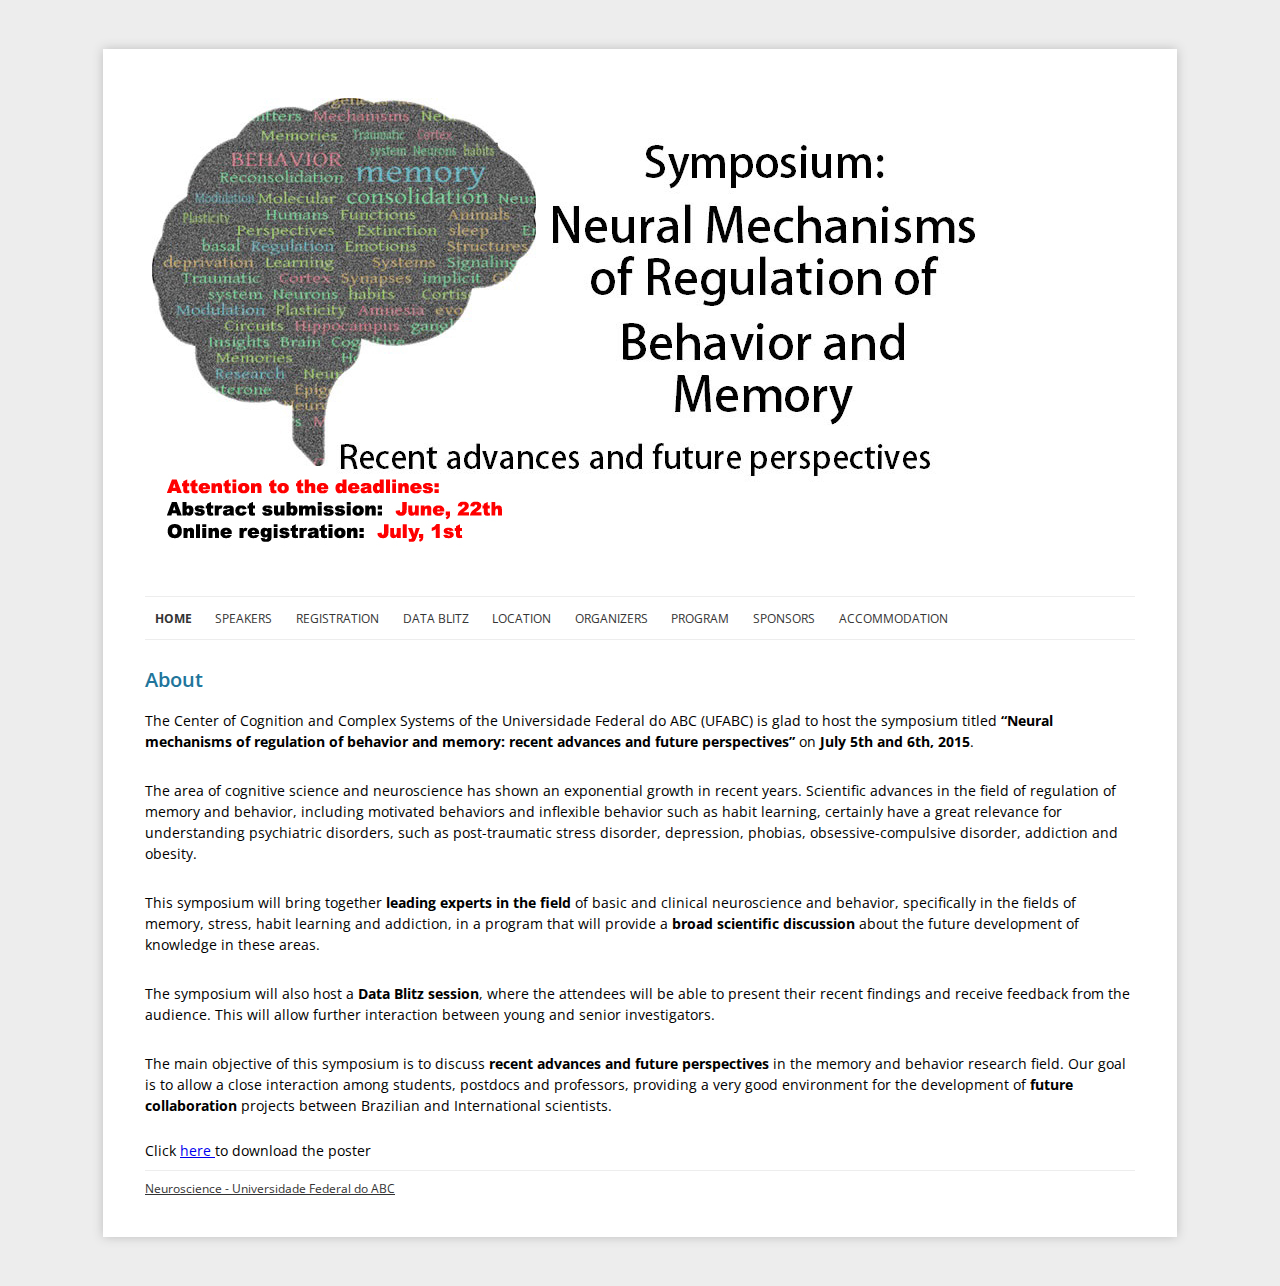
<file: index.html>
<!DOCTYPE html>
<html>

<head>
	<meta charset="utf-8" />
	<meta name="viewport" content="width=device-width, initial-scale=1.0" />

	<title>Behavior and Memory Symposium</title>

	<meta name="description" content="Symposium: Neural mechanisms of regulation of behavior and memory: recent advances and future perspectives">
	<meta name="keywords" content="neuro,neurociencia,simpósio,IBRO,memoria,emocional,neural,mechanisms,regulation,behavior,memory">
	<meta name="author" content="Joselisa Paiva">

	<link href="css/reset.css" rel="stylesheet" />

	<link rel="stylesheet" href="http://fonts.googleapis.com/css?family=Open+Sans:400italic,700italic,400,700&amp;subset=latin,latin-ext" type="text/css" media="all" />

	<link href="css/style.css" rel="stylesheet" />

</head>

<body>
	<div class="container">
		<header>
			<div class="title">
				<h1>
					<img src="img/logotipocompleto.jpg" alt="Logotipo" />
				</h1>

			</div>
			<nav class="menu">
				<ul>
					<li class="active"><a href="index.html">Home</a>
					</li>
					<li><a href="speakers.html">Speakers</a>
					</li>
					<li><a href="registration.html">Registration</a>
					</li>
					<li><a href="data-blitz.html">Data Blitz</a>
					</li>
					<li><a href="location.html">Location</a>
					</li>
					<li><a href="organizers.html">Organizers</a>
					</li>
					<li><a href="program.html">Program</a>
					</li>
					<li><a href="sponsors.html">Sponsors</a>
					</li>
					<li><a href="accommodation.html">Accommodation</a>
					</li>
				</ul>
			</nav>
		</header>

		<article>
			<h2>About</h2>
			<p>The Center of Cognition and Complex Systems of the Universidade Federal do ABC (UFABC) is glad to host the symposium titled <strong>“Neural mechanisms of regulation of behavior and memory: recent advances and future perspectives”</strong> on <strong>July 5th and 6th, 2015</strong>.</p>
			<p>The area of cognitive science and neuroscience has shown an exponential growth in recent years. Scientific advances in the field of regulation of memory and behavior, including motivated behaviors and inflexible behavior such as habit learning, certainly have a great relevance for understanding psychiatric disorders, such as post-traumatic stress disorder, depression, phobias, obsessive-compulsive disorder, addiction and obesity.</p>
			<p>This symposium will bring together <strong>leading experts in the field</strong> of basic and clinical neuroscience and behavior, specifically in the fields of memory, stress, habit learning and addiction, in a program that will provide a <strong>broad scientific discussion</strong> about the future development of knowledge in these areas.</p>
			<p>The symposium will also host a <strong>Data Blitz session</strong>, where the attendees will be able to present their recent findings and receive feedback from the audience. This will allow further interaction between young and senior investigators. </p>
			<p>The main objective of this symposium is to discuss <strong>recent advances and future perspectives</strong> in the memory and behavior research field. Our goal is to allow a close interaction among students, postdocs and professors, providing a very good environment for the development of <strong>future collaboration</strong> projects between Brazilian and International scientists.</p>


		</article>
Click <a href="https://drive.google.com/file/d/0B3bQ0tdfcn0QNFRRdzhjQWN4Y2wxWFJqNkpWd2JBaVNHVmdz/view?usp=sharing"> here </a> to download the poster 
		<footer>
			<a href="http://neuro.ufabc.edu.br/?lang=en" title="UFABC">Neuroscience - Universidade Federal do ABC </a>
		</footer>
	</div>
</body>

</html>
</file>
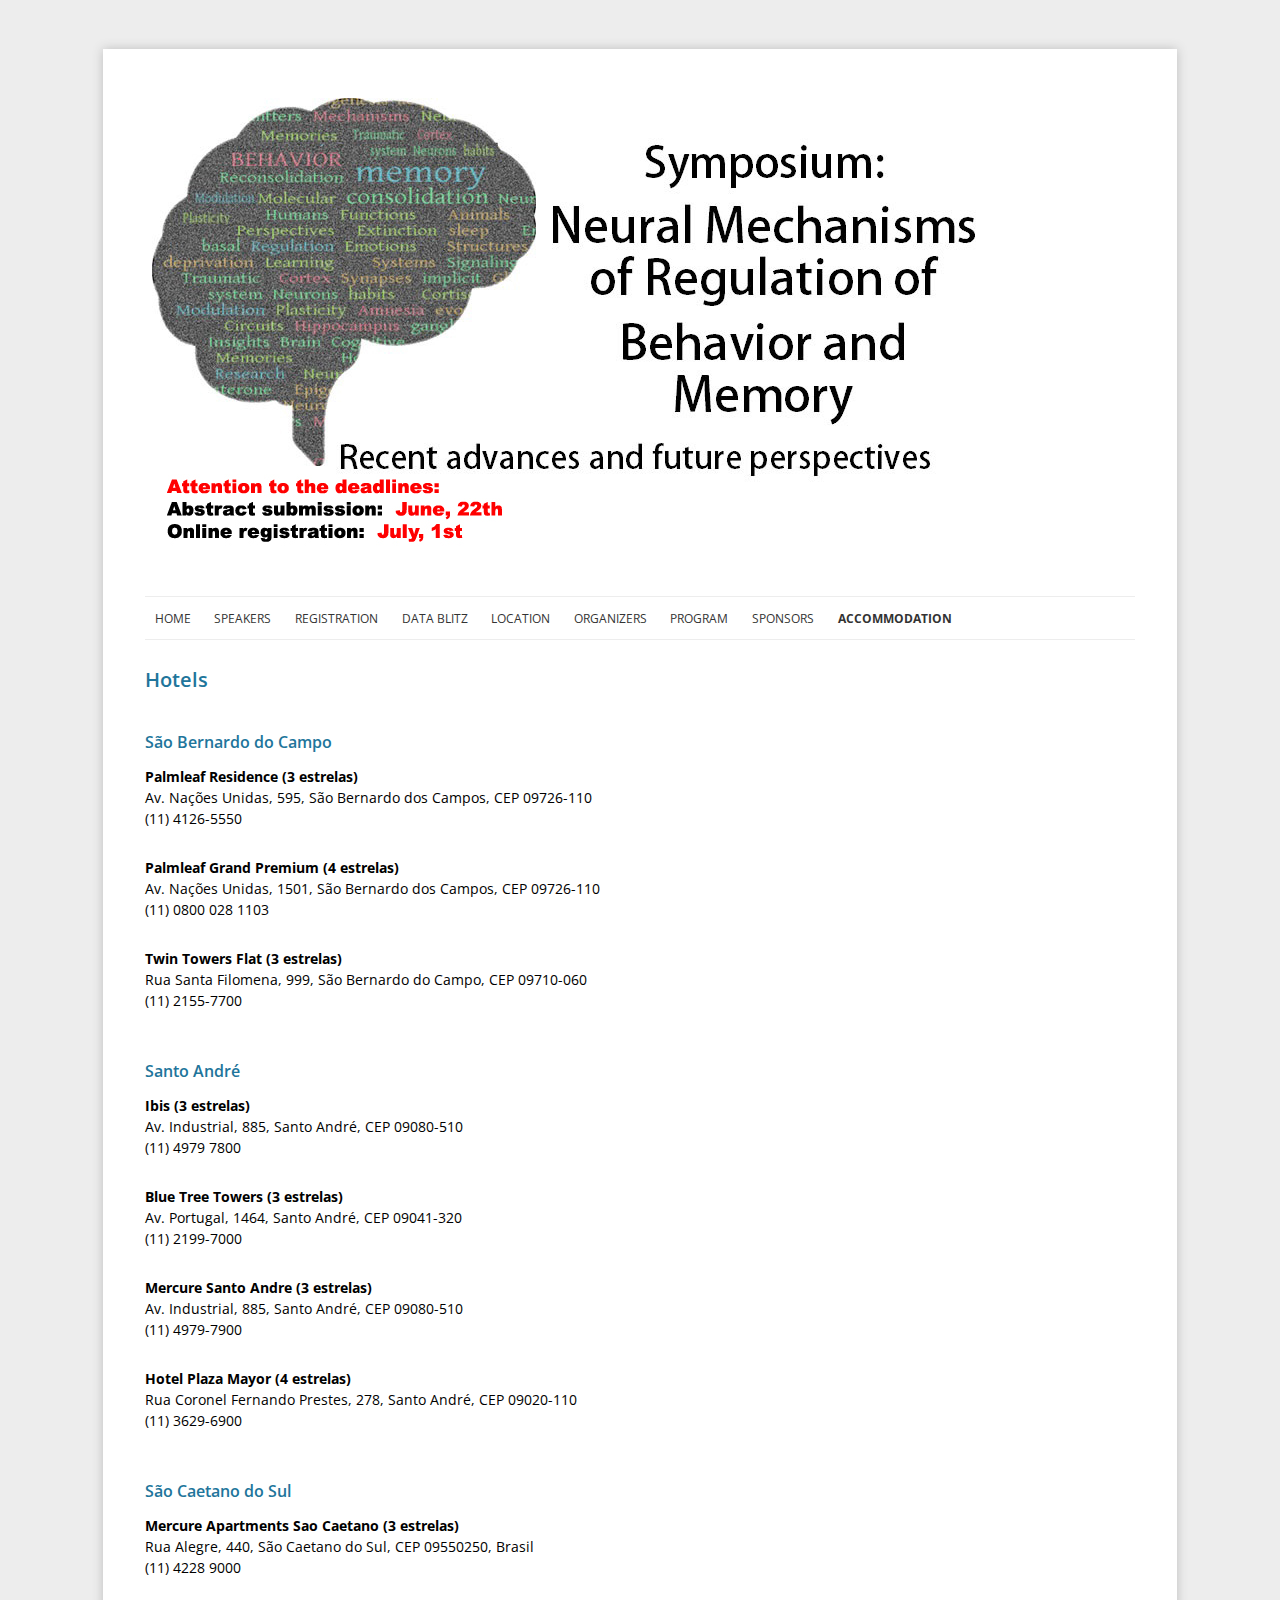
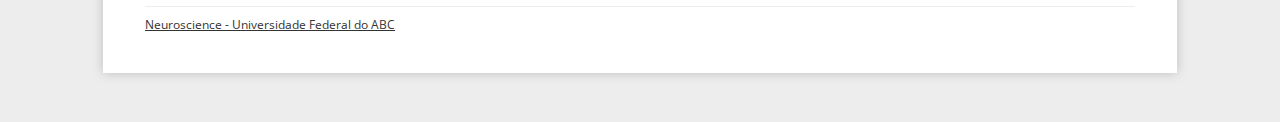
<file: accommodation.html>
<!DOCTYPE html>
<html>

<head>
	<meta charset="utf-8" />
	<meta name="viewport" content="width=device-width, initial-scale=1.0" />
	<style>
		h5 {
			color: #FF0000;
		}
	</style>
	<title>Accommodation - Behavior and Memory Symposium</title>

	<meta name="description" content="Symposium: Neural mechanisms of regulation of behavior and memory: recent advances and future perspectives">
	<meta name="keywords" content="neuro,neurociencia,simpósio,IBRO,memoria,emocional,neural,mechanisms,regulation,behavior,memory">
	<meta name="author" content="Joselisa Paiva">

	<link href="css/reset.css" rel="stylesheet" />

	<link rel="stylesheet" href="http://fonts.googleapis.com/css?family=Open+Sans:400italic,700italic,400,700&amp;subset=latin,latin-ext" type="text/css" media="all" />

	<link href="css/style.css" rel="stylesheet" />

</head>

<body>
	<div class="container">
		<header>
			<div class="title">
				<h1>
					<img src="img/logotipocompleto.jpg" alt="Logotipo" />
				</h1>


			</div>
			<nav class="menu">
				<ul>
					<li><a href="index.html">Home</a>
					</li>
					<li><a href="speakers.html">Speakers</a>
					</li>
					<li><a href="registration.html">Registration</a>
					</li>
					<li><a href="data-blitz.html">Data Blitz</a>
					</li>
					<li><a href="location.html">Location</a>
					</li>
					<li><a href="organizers.html">Organizers</a>
					</li>
					<li><a href="program.html">Program</a>
					</li>
					<li><a href="sponsors.html">Sponsors</a>
					</li>
					<li class="active"><a href="accommodation.html">Accommodation</a>
					</li>
				</ul>
			</nav>
		</header>

		<article>
			<h2>Hotels</h2>

			<h3>São Bernardo do Campo</h3>
			<p>
				<strong>Palmleaf Residence (3 estrelas)</strong>
				<br />Av. Nações Unidas, 595, São Bernardo dos Campos, CEP 09726-110
				<br />(11) 4126-5550
			</p>
			<p>
				<strong>Palmleaf Grand Premium (4 estrelas)</strong>
				<br />Av. Nações Unidas, 1501, São Bernardo dos Campos, CEP 09726-110
				<br />(11) 0800 028 1103
			</p>
			<p>
				<strong>Twin Towers Flat (3 estrelas)</strong>
				<br />Rua Santa Filomena, 999, São Bernardo do Campo, CEP 09710-060
				<br />(11) 2155-7700
			</p>

			<h3>Santo André</h3>
			<p>
				<strong>Ibis (3 estrelas)</strong>
				<br />Av. Industrial, 885, Santo André, CEP 09080-510
				<br />(11) 4979 7800
			</p>
			<p>
				<strong>Blue Tree Towers (3 estrelas)</strong>
				<br />Av. Portugal, 1464, Santo André, CEP 09041-320
				<br />(11) 2199-7000
			</p>
			<p>
				<strong>Mercure Santo Andre (3 estrelas)</strong>
				<br />Av. Industrial, 885, Santo André, CEP 09080-510
				<br />(11) 4979-7900
			</p>
			<p>
				<strong>Hotel Plaza Mayor (4 estrelas)</strong>
				<br />Rua Coronel Fernando Prestes, 278, Santo André, CEP 09020-110
				<br />(11) 3629-6900
			</p>
			
			<h3>São Caetano do Sul</h3>
			<p>
				<strong>Mercure Apartments Sao Caetano (3 estrelas)</strong>
				<br />Rua Alegre, 440, São Caetano do Sul, CEP 09550250, Brasil
				<br />(11) 4228 9000
			</p>


		</article>

		<footer>
			<a href="http://neuro.ufabc.edu.br/?lang=en" title="UFABC">Neuroscience - Universidade Federal do ABC </a>
		</footer>
	</div>
</body>
</file>
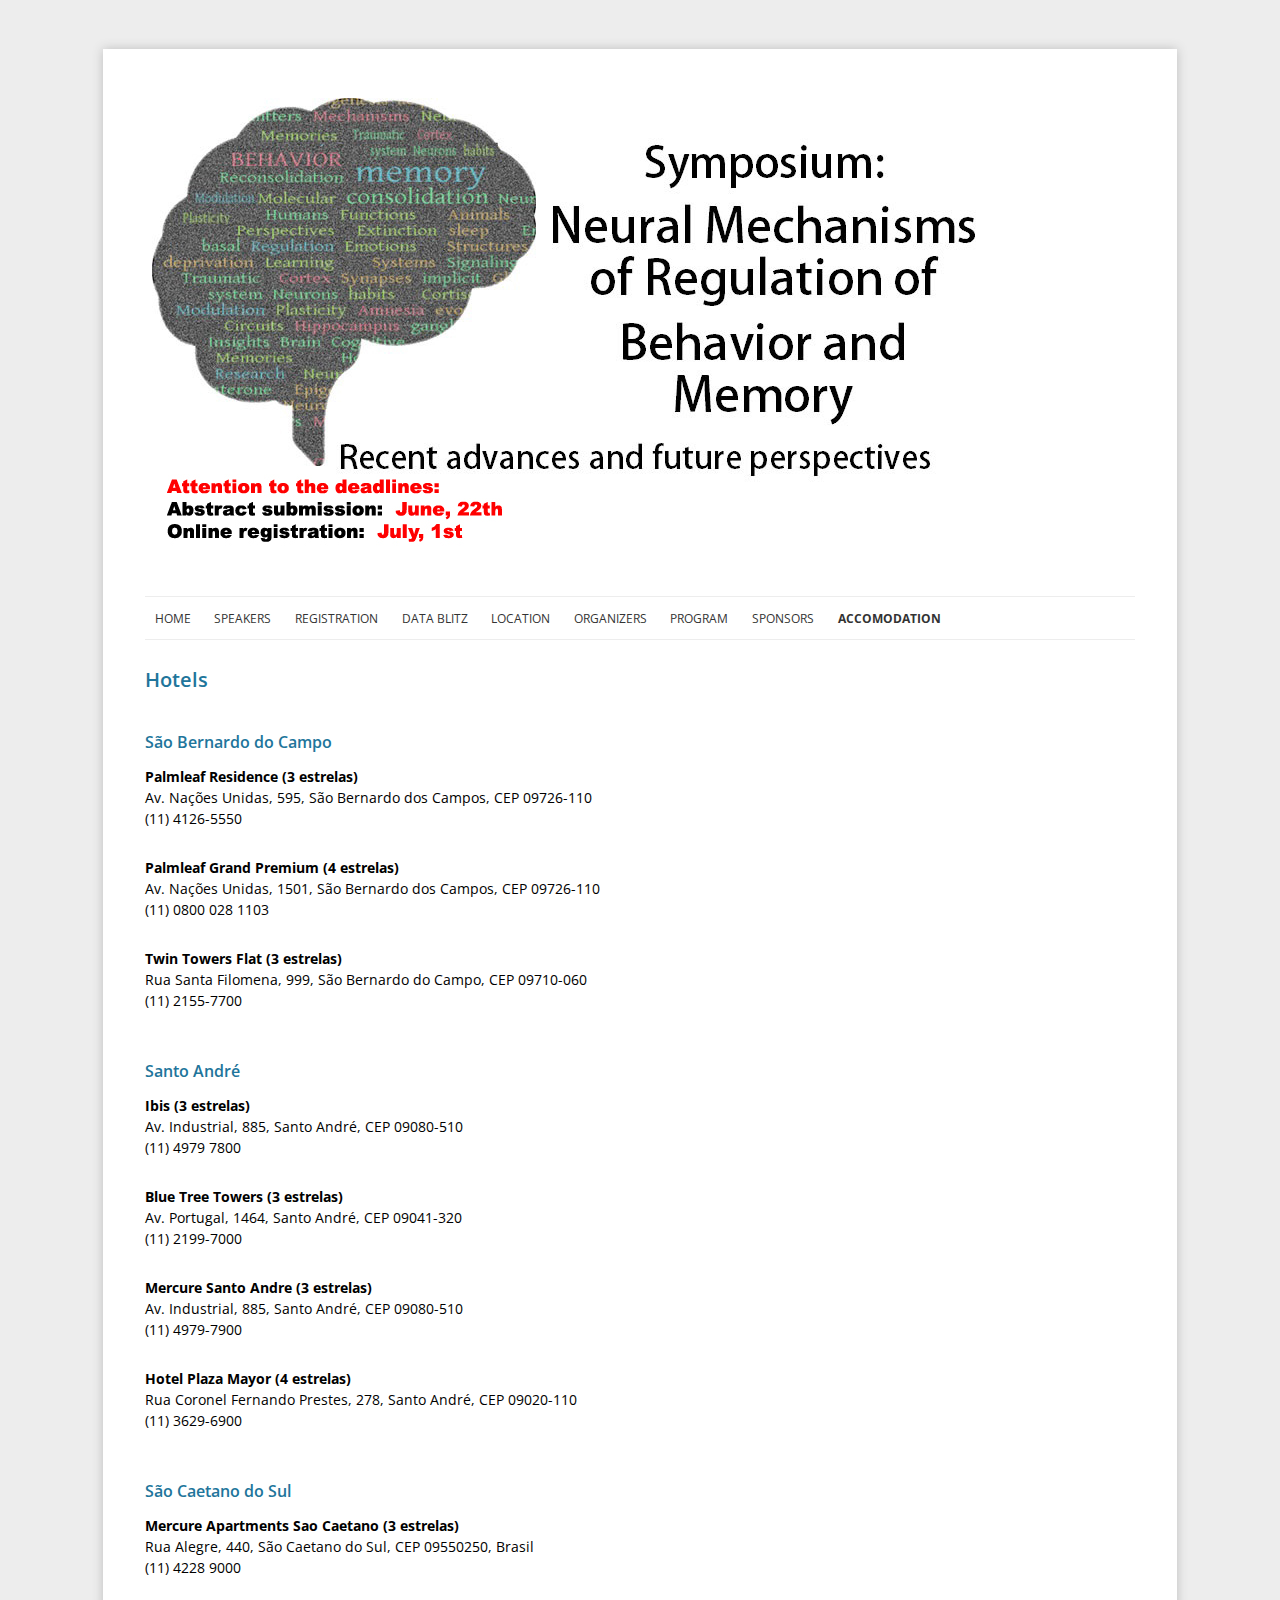
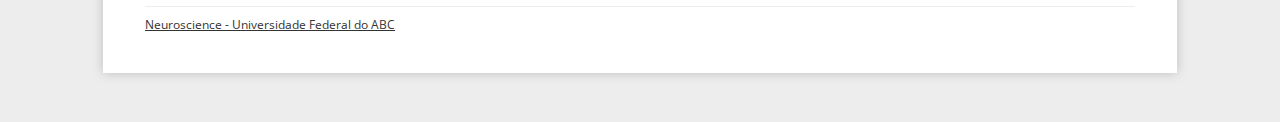
<file: accomodation.html>
<!DOCTYPE html>
<html>

<head>
	<meta charset="utf-8" />
	<meta name="viewport" content="width=device-width, initial-scale=1.0" />
	<style>
		h5 {
			color: #FF0000;
		}
	</style>
	<title>Accomodation - Behavior and Memory Symposium</title>

	<meta name="description" content="Symposium: Neural mechanisms of regulation of behavior and memory: recent advances and future perspectives">
	<meta name="keywords" content="neuro,neurociencia,simpósio,IBRO,memoria,emocional,neural,mechanisms,regulation,behavior,memory">
	<meta name="author" content="Joselisa Paiva">

	<link href="css/reset.css" rel="stylesheet" />

	<link rel="stylesheet" href="http://fonts.googleapis.com/css?family=Open+Sans:400italic,700italic,400,700&amp;subset=latin,latin-ext" type="text/css" media="all" />

	<link href="css/style.css" rel="stylesheet" />

</head>

<body>
	<div class="container">
		<header>
			<div class="title">
				<h1>
					<img src="img/logotipocompleto.jpg" alt="Logotipo" />
				</h1>


			</div>
			<nav class="menu">
				<ul>
					<li><a href="index.html">Home</a>
					</li>
					<li><a href="speakers.html">Speakers</a>
					</li>
					<li><a href="registration.html">Registration</a>
					</li>
					<li><a href="data-blitz.html">Data Blitz</a>
					</li>
					<li><a href="location.html">Location</a>
					</li>
					<li><a href="organizers.html">Organizers</a>
					</li>
					<li><a href="program.html">Program</a>
					</li>
					<li><a href="sponsors.html">Sponsors</a>
					</li>
					<li class="active"><a href="accomodation.html">Accomodation</a>
					</li>
				</ul>
			</nav>
		</header>

		<article>
			<h2>Hotels</h2>

			<h3>São Bernardo do Campo</h3>
			<p>
				<strong>Palmleaf Residence (3 estrelas)</strong>
				<br />Av. Nações Unidas, 595, São Bernardo dos Campos, CEP 09726-110
				<br />(11) 4126-5550
			</p>
			<p>
				<strong>Palmleaf Grand Premium (4 estrelas)</strong>
				<br />Av. Nações Unidas, 1501, São Bernardo dos Campos, CEP 09726-110
				<br />(11) 0800 028 1103
			</p>
			<p>
				<strong>Twin Towers Flat (3 estrelas)</strong>
				<br />Rua Santa Filomena, 999, São Bernardo do Campo, CEP 09710-060
				<br />(11) 2155-7700
			</p>

			<h3>Santo André</h3>
			<p>
				<strong>Ibis (3 estrelas)</strong>
				<br />Av. Industrial, 885, Santo André, CEP 09080-510
				<br />(11) 4979 7800
			</p>
			<p>
				<strong>Blue Tree Towers (3 estrelas)</strong>
				<br />Av. Portugal, 1464, Santo André, CEP 09041-320
				<br />(11) 2199-7000
			</p>
			<p>
				<strong>Mercure Santo Andre (3 estrelas)</strong>
				<br />Av. Industrial, 885, Santo André, CEP 09080-510
				<br />(11) 4979-7900
			</p>
			<p>
				<strong>Hotel Plaza Mayor (4 estrelas)</strong>
				<br />Rua Coronel Fernando Prestes, 278, Santo André, CEP 09020-110
				<br />(11) 3629-6900
			</p>
			
			<h3>São Caetano do Sul</h3>
			<p>
				<strong>Mercure Apartments Sao Caetano (3 estrelas)</strong>
				<br />Rua Alegre, 440, São Caetano do Sul, CEP 09550250, Brasil
				<br />(11) 4228 9000
			</p>


		</article>

		<footer>
			<a href="http://neuro.ufabc.edu.br/?lang=en" title="UFABC">Neuroscience - Universidade Federal do ABC </a>
		</footer>
	</div>
</body>
</file>
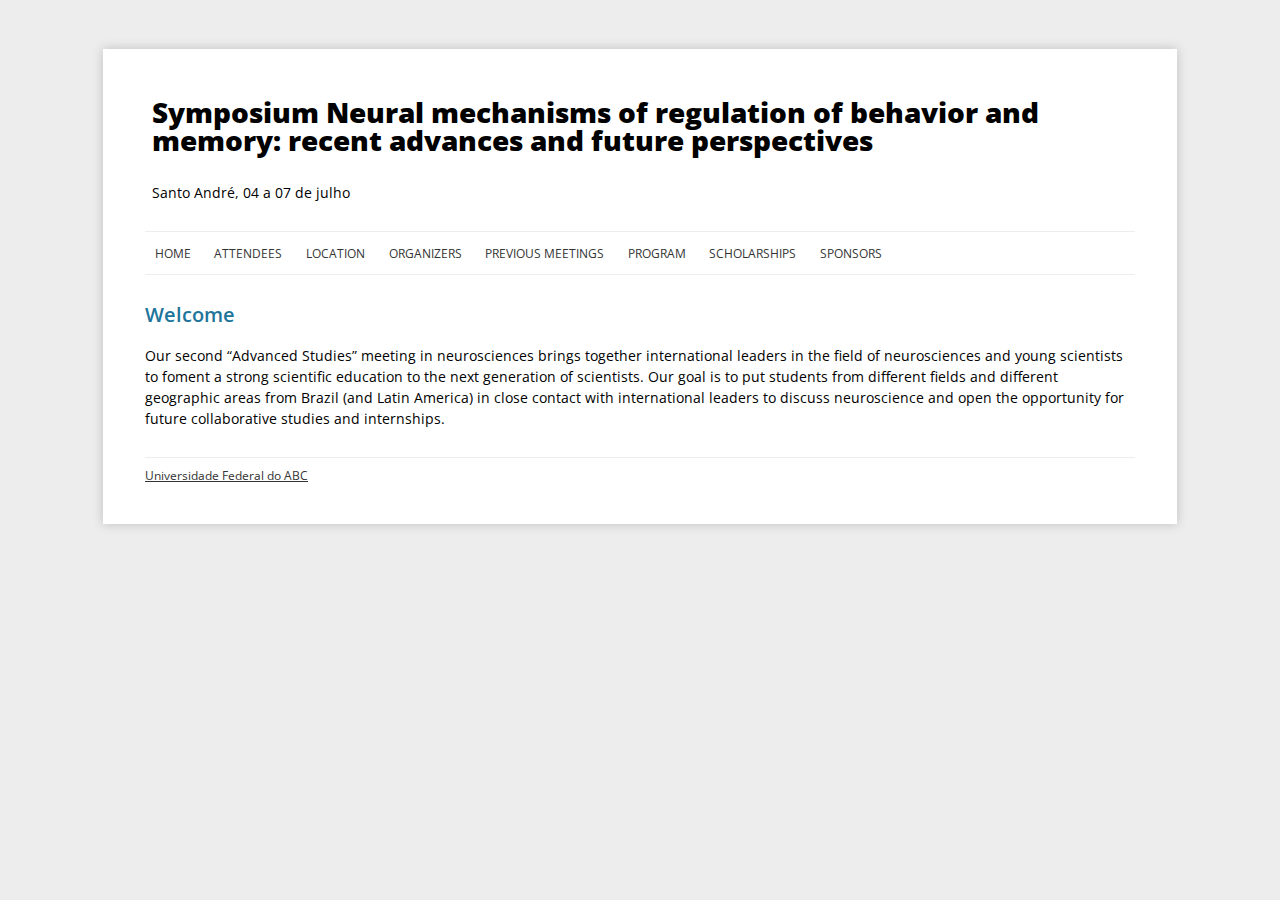
<file: Attendees.html>
<!DOCTYPE html>
<html>

<head>
	<meta charset="utf-8" />
	<meta name="viewport" content="width=device-width, initial-scale=1.0" />

	<title>Evento Neuro</title>
	<meta content="Evento da Neuro que a Josi pediu minha ajuda" />

	<link href="css/reset.css" rel="stylesheet" />

	<link rel="stylesheet" href="http://fonts.googleapis.com/css?family=Open+Sans:400italic,700italic,400,700&amp;subset=latin,latin-ext" type="text/css" media="all" />

	<link href="css/style.css" rel="stylesheet" />

</head>

<body>
	<div class="container">
		<header>
			<div class="title">
				<h1>
					Symposium Neural mechanisms of regulation of behavior and memory:
					recent advances and future perspectives
				</h1>
				<p>Santo André, 04 a 07 de julho</p>
			</div>
			<nav class="menu">
				<ul>
					<li><a href="#">Home</a>
					</li>
					<li><a href="#">Attendees</a>
					</li>
					<li><a href="#">Location</a>
					</li>
					<li><a href="#">Organizers</a>
					</li>
					<li><a href="#">Previous Meetings</a>
					</li>
					<li><a href="#">Program</a>
					</li>
					<li><a href="#">Scholarships</a>
					</li>
					<li><a href="#">Sponsors</a>
					</li>
				</ul>
			</nav>
		</header>

		<article>
			<h2>Welcome</h2>
			<p>Our second “Advanced Studies” meeting in neurosciences brings together international leaders in the field of neurosciences and young scientists to foment a strong scientific education to the next generation of scientists. Our goal is to put students from different fields and different geographic areas from Brazil (and Latin America) in close contact with international leaders to discuss neuroscience and open the opportunity for future collaborative studies and internships.</p>

		
		</article>

		<footer>
			<a href="http://www.ufabc.edu.br" title="UFABC">Universidade Federal do ABC</a>
		</footer>
	</div>
</body>

</html>
</file>
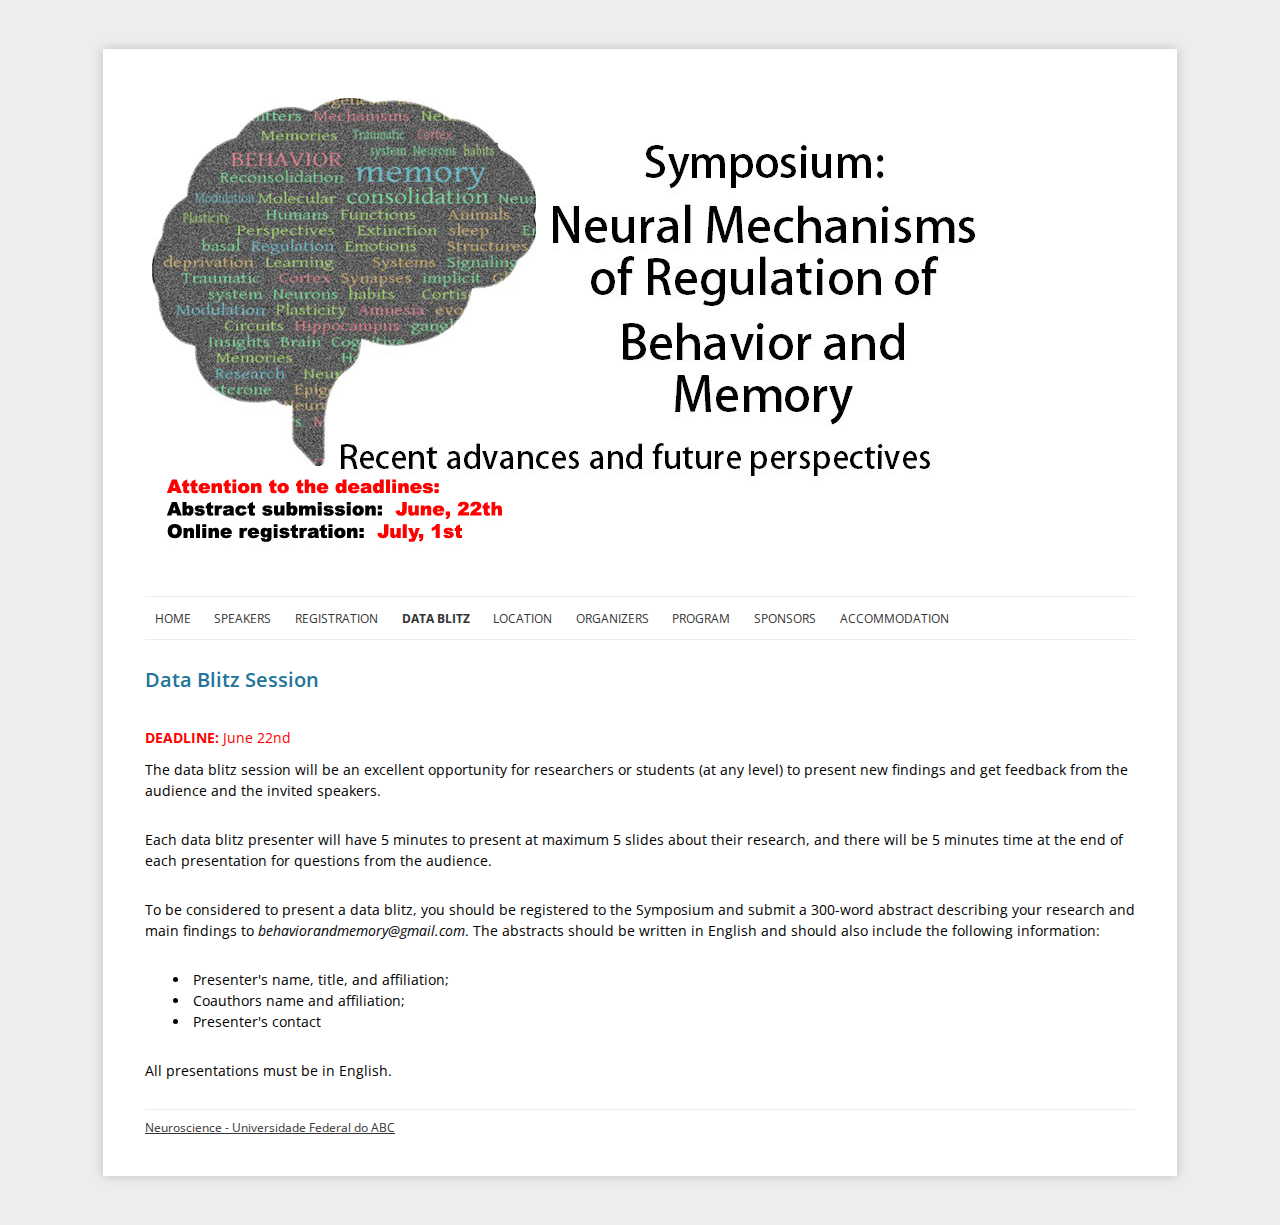
<file: data-blitz.html>
<!DOCTYPE html>
<html>

<head>
	<meta charset="utf-8" />
	<meta name="viewport" content="width=device-width, initial-scale=1.0" />
	<style>
	h5 { color: #FF0000;	}
	</style>
	<title>DATA-BLITZ - Behavior and Memory Symposium</title>

	<meta name="description" content="Symposium: Neural mechanisms of regulation of behavior and memory: recent advances and future perspectives">
	<meta name="keywords" content="neuro,neurociencia,simpósio,IBRO,memoria,emocional,neural,mechanisms,regulation,behavior,memory">
	<meta name="author" content="Joselisa Paiva">

	<link href="css/reset.css" rel="stylesheet" />

	<link rel="stylesheet" href="http://fonts.googleapis.com/css?family=Open+Sans:400italic,700italic,400,700&amp;subset=latin,latin-ext" type="text/css" media="all" />

	<link href="css/style.css" rel="stylesheet" />

</head>

<body>
	<div class="container">
		<header>
			<div class="title">
				<h1>
					<img src="img/logotipocompleto.jpg" alt="Logotipo" />
				</h1>
				

			</div>
			<nav class="menu">
				<ul>
					<li><a href="index.html">Home</a>
					</li>
					<li><a href="speakers.html">Speakers</a>
					</li>
					<li><a href="registration.html">Registration</a>
					</li>
					<li class="active"><a href="data-blitz.html">Data Blitz</a>
					</li>
					<li><a href="location.html">Location</a>
					</li>
					<li><a href="organizers.html">Organizers</a>
					</li>
					<li><a href="program.html">Program</a>
					</li>
					<li><a href="sponsors.html">Sponsors</a>
					</li>
					<li><a href="accommodation.html">Accommodation</a>
					</li>
				</ul>
			</nav>
		</header>

		<article>
			<h2>Data Blitz Session</h2>
				<h5> <strong>DEADLINE:</strong> June 22nd</h5>
			<p>The data blitz session will be an excellent opportunity for researchers or students (at any level) to present new findings and get feedback from the audience and the invited speakers.</p>
			<p>Each data blitz presenter will have 5 minutes to present at maximum 5 slides about their research, and there will be 5 minutes time at the end of each presentation for questions from the audience.</p>
			<p>To be considered to present a data blitz, you should be registered to the Symposium and submit a 300-word abstract describing your research and main findings to <em>behaviorandmemory@gmail.com</em>.
		
			The abstracts should be written in English and should also include the following information:
			<ul>
				<li>Presenter's name, title, and affiliation;</li>
				<li>Coauthors name and affiliation;</li>
				<li>Presenter's contact</li>
			</ul>
			<p>All presentations must be in English.</p>
			
		</article>

		<footer>
			<a href="http://neuro.ufabc.edu.br/?lang=en" title="UFABC">Neuroscience - Universidade Federal do ABC </a>
		</footer>
	</div>
</body>

</html>
</file>
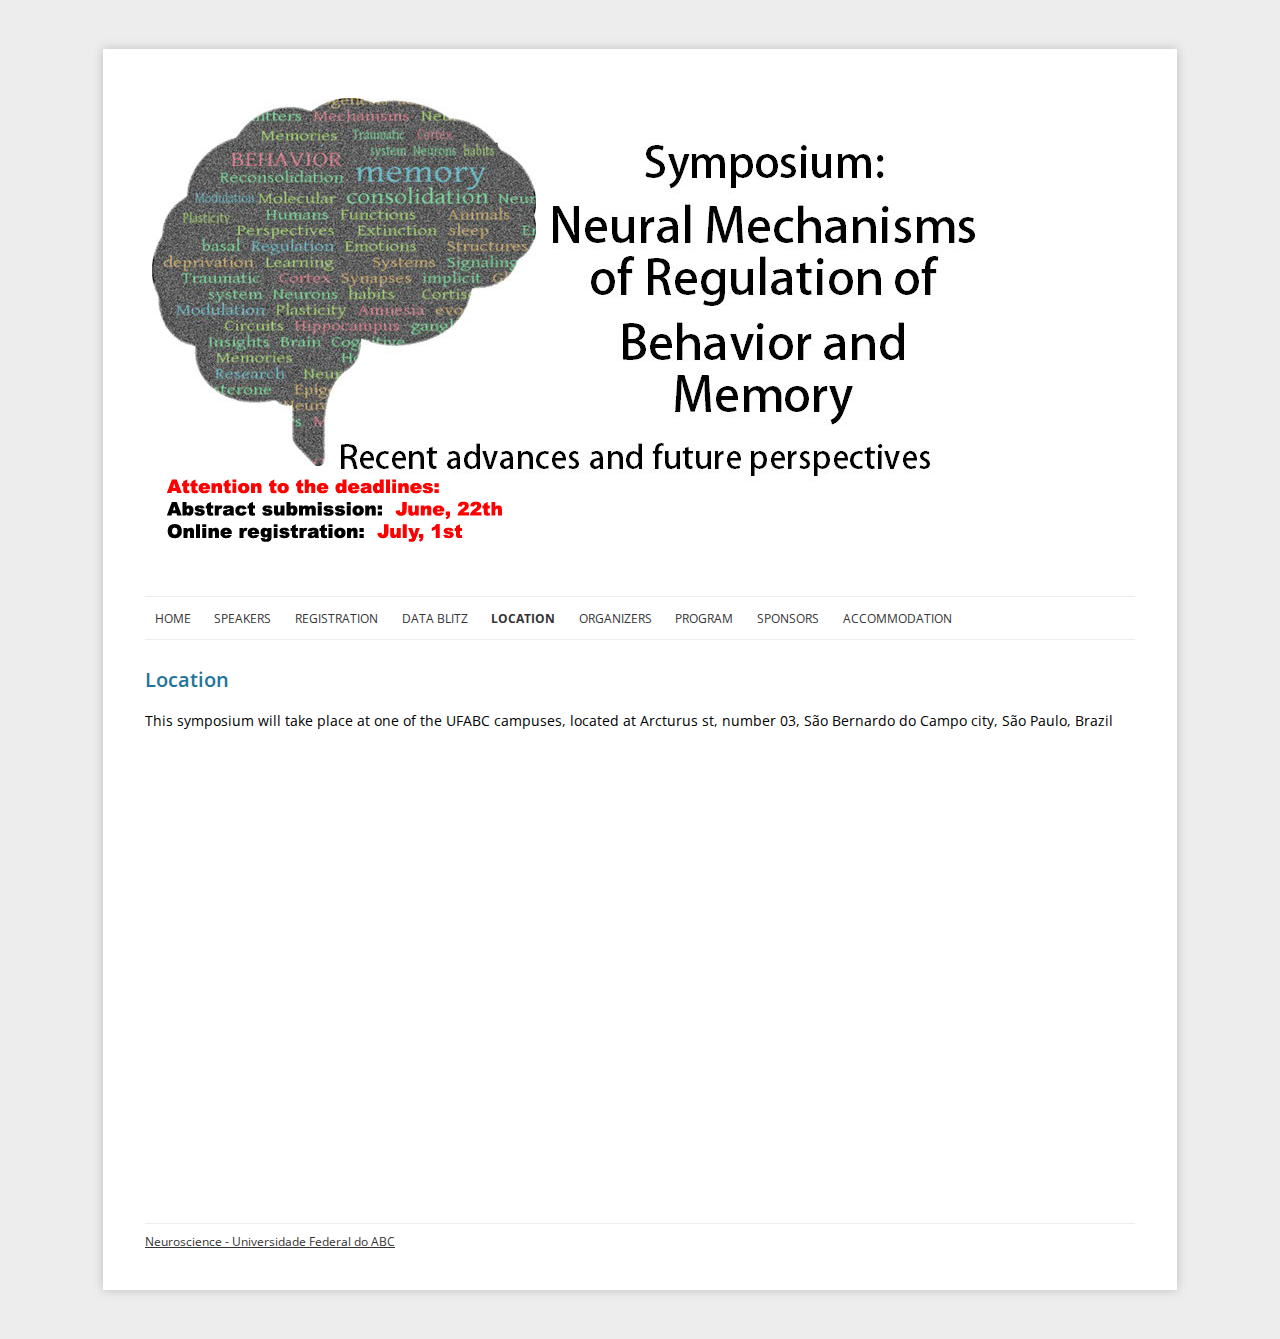
<file: location.html>
<!DOCTYPE html>
<html>

<head>
	<meta charset="utf-8" />
	<meta name="viewport" content="width=device-width, initial-scale=1.0" />

	<title>LOCATION - Behavior and Memory Symposium</title>

	<meta name="description" content="Symposium: Neural mechanisms of regulation of behavior and memory: recent advances and future perspectives">
	<meta name="keywords" content="neuro,neurociencia,simpósio,IBRO,memoria,emocional,neural,mechanisms,regulation,behavior,memory">
	<meta name="author" content="Joselisa Paiva">

	<link href="css/reset.css" rel="stylesheet" />

	<link rel="stylesheet" href="http://fonts.googleapis.com/css?family=Open+Sans:400italic,700italic,400,700&amp;subset=latin,latin-ext" type="text/css" media="all" />

	<link href="css/style.css" rel="stylesheet" />

</head>

<body>
	<div class="container">
		<header>
			<div class="title">
				<h1>
					<img src="img/logotipocompleto.jpg" alt="Logotipo" />
				
					
				</h1>

			</div>
			<nav class="menu">
				<ul>
					<li><a href="index.html">Home</a>
					</li>
					<li><a href="speakers.html">Speakers</a>
					</li>
					<li><a href="registration.html">Registration</a>
					</li>
					<li><a href="data-blitz.html">Data Blitz</a>
					</li>
					<li class="active"><a href="location.html">Location</a>
					</li>
					<li><a href="organizers.html">Organizers</a>
					</li>
					<li><a href="program.html">Program</a>
					</li>
					<li><a href="sponsors.html">Sponsors</a>
					</li>
					<li><a href="accommodation.html">Accommodation</a>
					</li>
				</ul>
			</nav>
		</header>
		<article>
			<h2>Location</h2>
			<p>This symposium will take place at one of the UFABC campuses, located at Arcturus st, number 03, São Bernardo do Campo city, São Paulo, Brazil</p>
			<iframe width="600" height="450" frameborder="0" style="border:0" src="https://www.google.com/maps/embed?pb=!1m14!1m8!1m3!1d3653.982802289227!2d-46.562523999999996!3d-23.676572999999998!3m2!1i1024!2i768!4f13.1!3m3!1m2!1s0x94ce43a83736dc41%3A0x4bbbce585191c43!2sUFABC!5e0!3m2!1spt-BR!2sbr!4v1432135932946"></iframe>
		</article>
		<footer>
			<a href="http://neuro.ufabc.edu.br/?lang=en" title="UFABC">Neuroscience - Universidade Federal do ABC </a>
		</footer>
	</div>
</body>

</html>
</file>
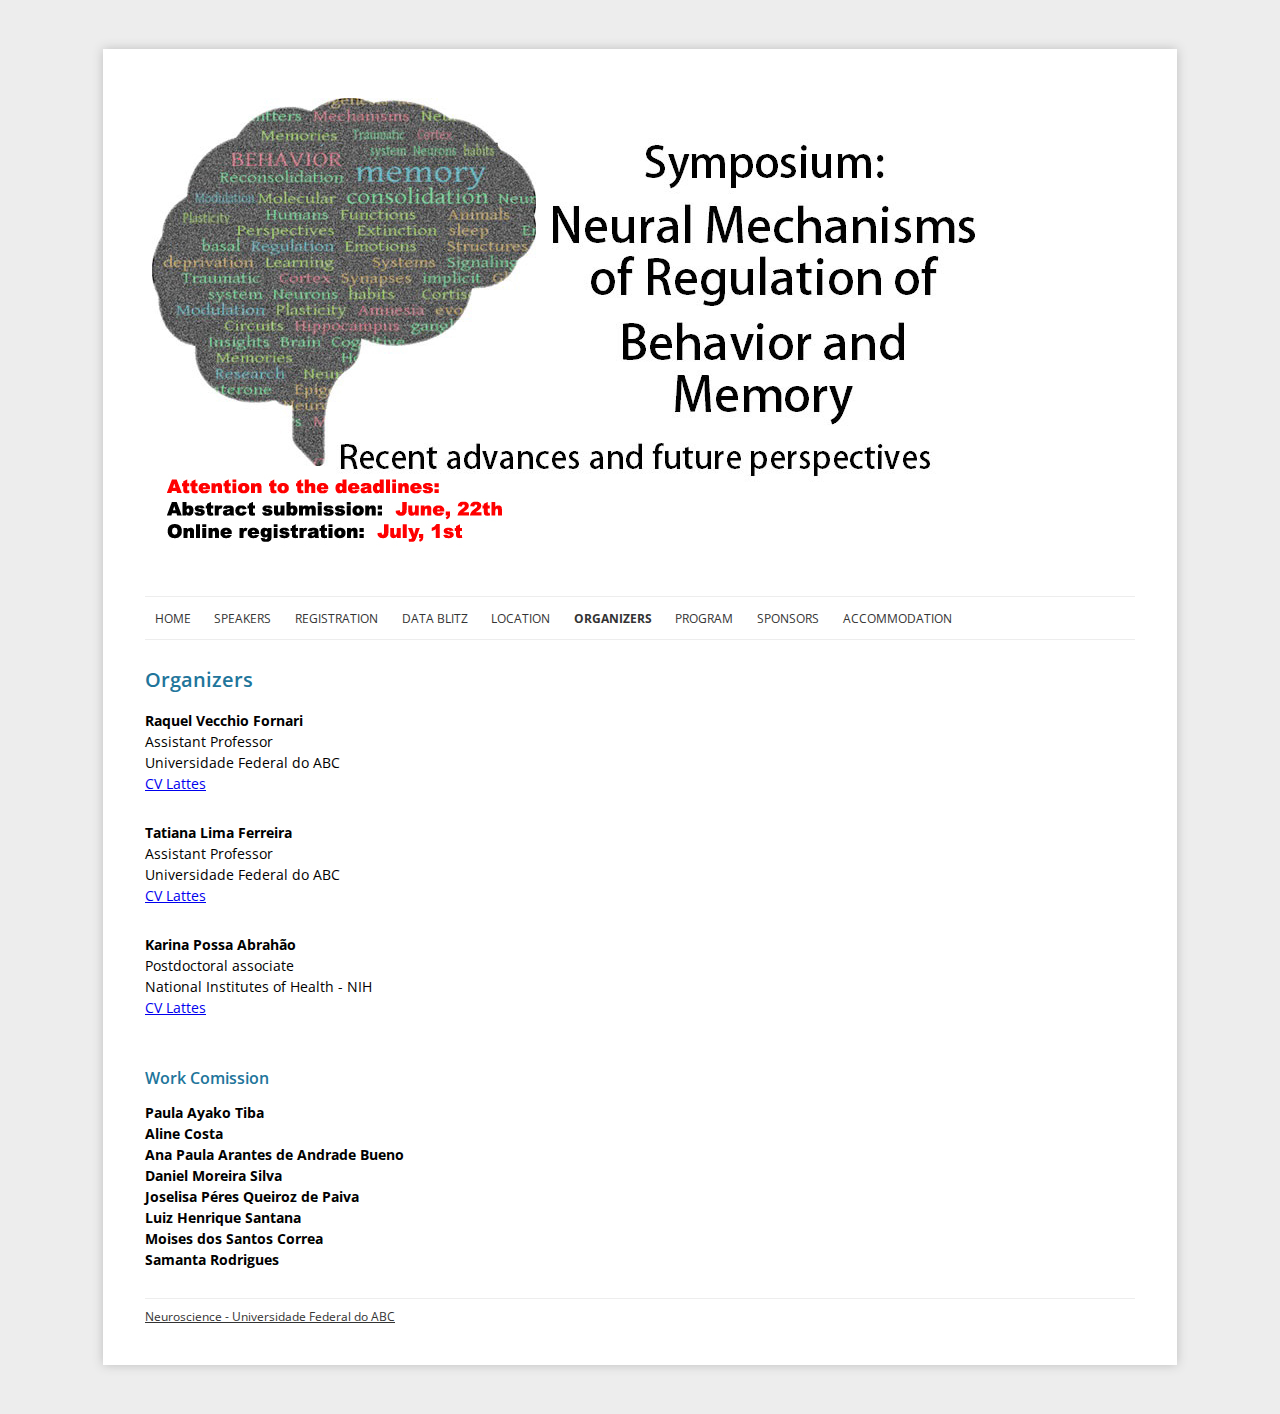
<file: organizers.html>
<!DOCTYPE html>
<html>

<head>
	<meta charset="utf-8" />
	<meta name="viewport" content="width=device-width, initial-scale=1.0" />

	<title>ORGANIZERS - Behavior and Memory Symposium</title>

	<meta name="description" content="Symposium: Neural mechanisms of regulation of behavior and memory: recent advances and future perspectives">
	<meta name="keywords" content="neuro,neurociencia,simpósio,IBRO,memoria,emocional,neural,mechanisms,regulation,behavior,memory">
	<meta name="author" content="Joselisa Paiva">

	<link href="css/reset.css" rel="stylesheet" />

	<link rel="stylesheet" href="http://fonts.googleapis.com/css?family=Open+Sans:400italic,700italic,400,700&amp;subset=latin,latin-ext" type="text/css" media="all" />

	<link href="css/style.css" rel="stylesheet" />

</head>

<body>
	<div class="container">
		<header>
			<div class="title">
				<h1>
					<img src="img/logotipocompleto.jpg" alt="Logotipo" />
				</h1>

			</div>
			<nav class="menu">
				<ul>
					<li><a href="index.html">Home</a>
					</li>
					<li><a href="speakers.html">Speakers</a>
					</li>
					<li><a href="registration.html">Registration</a>
					</li>
					<li><a href="data-blitz.html">Data Blitz</a>
					</li>
					<li><a href="location.html">Location</a>
					</li>
					<li class="active"><a href="organizers.html">Organizers</a>
					</li>
					<li><a href="program.html">Program</a>
					</li>
					<li><a href="sponsors.html">Sponsors</a>
					</li>
					<li><a href="accommodation.html">Accommodation</a>
					</li>
				</ul>
			</nav>
		</header>
		<article>
			<h2>Organizers</h2>
			<p>
				<strong>Raquel Vecchio Fornari</strong>
				<br />Assistant Professor
				<br />Universidade Federal do ABC
				<br />
				<a href="http://lattes.cnpq.br/1247705908524455">CV Lattes</a>
			</p>
			<p>
				<strong>Tatiana Lima Ferreira</strong>
				<br />Assistant Professor
				<br />Universidade Federal do ABC
				<br />
				<a href="http://lattes.cnpq.br/2557253808540866">CV Lattes</a>
			</p>
			<p>
				<strong>Karina Possa Abrahão</strong>
				<br />Postdoctoral associate
				<br />National Institutes of Health - NIH
				<br />
				<a href="http://lattes.cnpq.br/1245502652994136">CV Lattes</a>
			</p>

			<h3>Work Comission</h3>
			<p>
				<strong>Paula Ayako Tiba</strong>
				<br /><strong>Aline Costa</strong>
				<br /><strong>Ana Paula Arantes de Andrade Bueno</strong>
				<br /><strong>Daniel Moreira Silva</strong>
				<br /><strong>Joselisa Péres Queiroz de Paiva</strong>
				<br /><strong>Luiz Henrique Santana</strong>
				<br /><strong>Moises dos Santos Correa</strong>
				<br /><strong>Samanta Rodrigues</strong>
			</p>

		</article>
		<footer>
			<a href="http://neuro.ufabc.edu.br/?lang=en" title="UFABC">Neuroscience - Universidade Federal do ABC </a>
		</footer>
	</div>
</body>

</html>
</file>
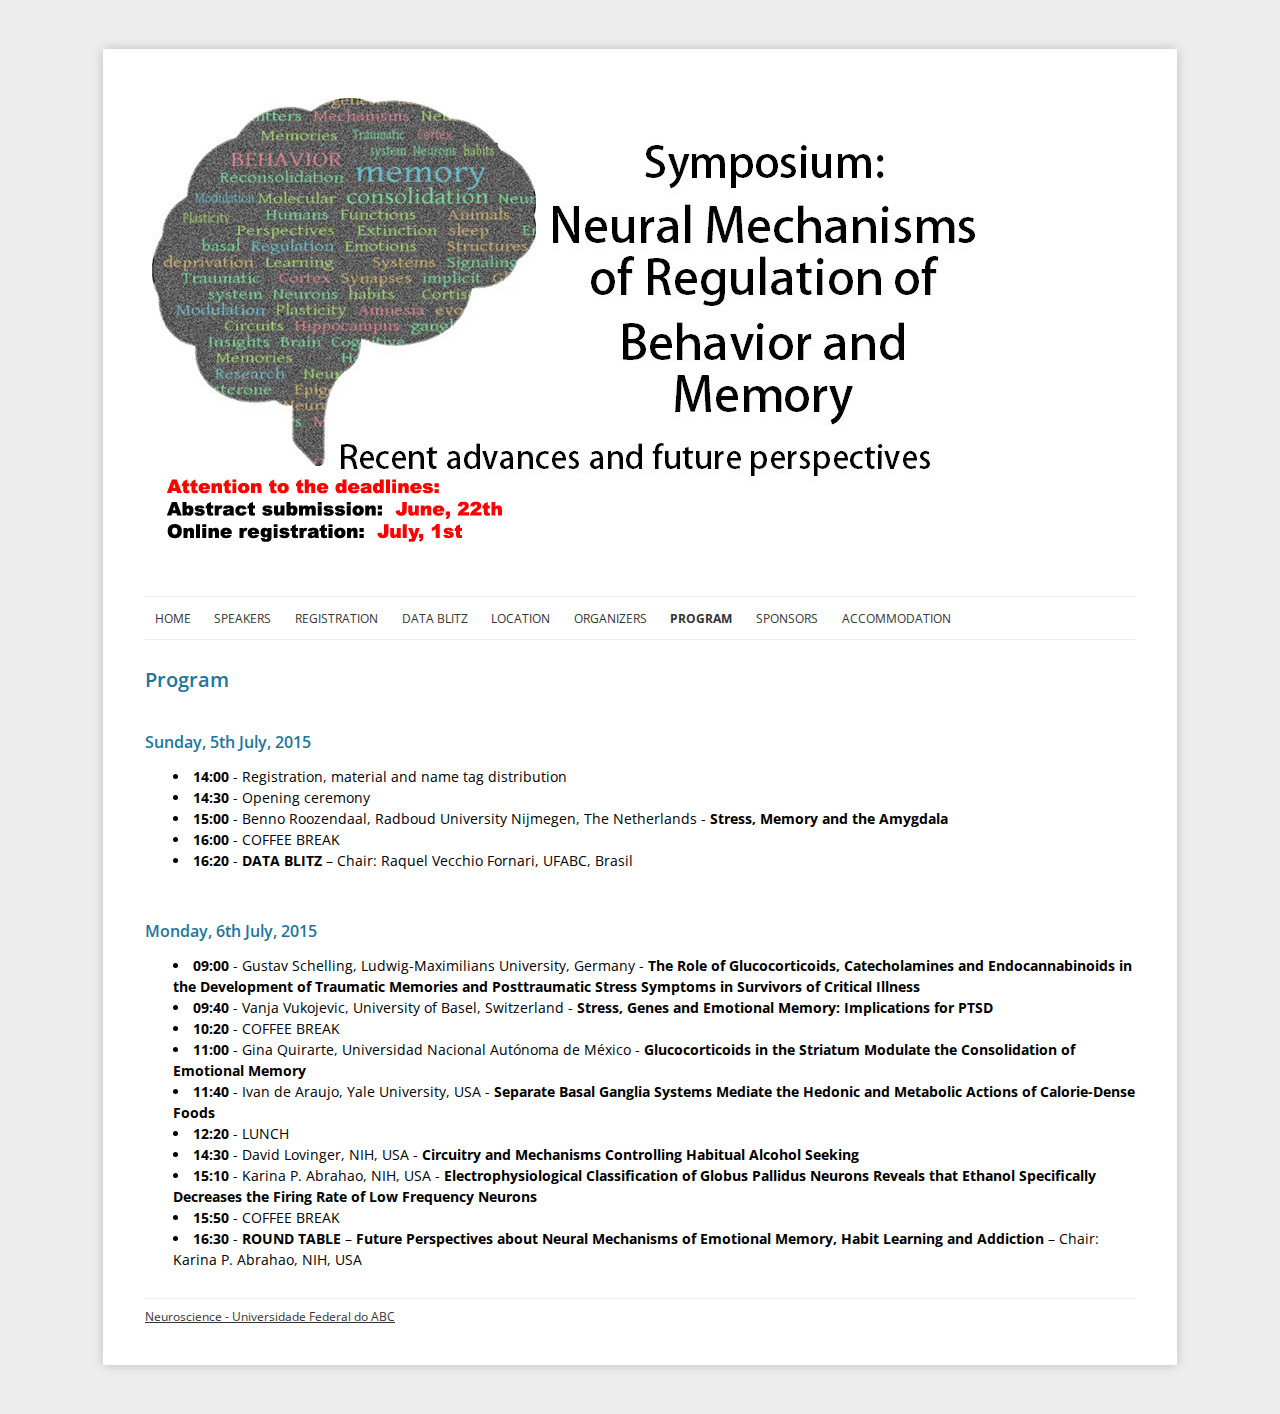
<file: program.html>
<!DOCTYPE html>
<html>

<head>
	<meta charset="utf-8" />
	<meta name="viewport" content="width=device-width, initial-scale=1.0" />

	<title>PROGRAM - Behavior and Memory Symposium</title>

	<meta name="description" content="Symposium: Neural mechanisms of regulation of behavior and memory: recent advances and future perspectives">
	<meta name="keywords" content="neuro,neurociencia,simpósio,IBRO,memoria,emocional,neural,mechanisms,regulation,behavior,memory">
	<meta name="author" content="Joselisa Paiva">

	<link href="css/reset.css" rel="stylesheet" />

	<link rel="stylesheet" href="http://fonts.googleapis.com/css?family=Open+Sans:400italic,700italic,400,700&amp;subset=latin,latin-ext" type="text/css" media="all" />

	<link href="css/style.css" rel="stylesheet" />

</head>

<body>
	<div class="container">
		<header>
			<div class="title">
				<h1>
					<img src="img/logotipocompleto.jpg" alt="Logotipo" />
				</h1>

			</div>
			<nav class="menu">
				<ul>
					<li><a href="index.html">Home</a>
					</li>
					<li><a href="speakers.html">Speakers</a>
					</li>
					<li><a href="registration.html">Registration</a>
					</li>
					<li><a href="data-blitz.html">Data Blitz</a>
					</li>
					<li><a href="location.html">Location</a>
					</li>
					<li><a href="organizers.html">Organizers</a>
					</li>
					<li class="active"><a href="program.html">Program</a>
					</li>
					<li><a href="sponsors.html">Sponsors</a>
					</li>
					<li><a href="accommodation.html">Accommodation</a>
					</li>
				</ul>
			</nav>
		</header>
		<article>
			<h2>Program</h2>
			

			<h3>Sunday, 5th July, 2015</h3>
			<ol>
				<li><strong>14:00</strong> - Registration, material and name tag distribution</li>
				<li><strong>14:30</strong> - Opening ceremony</li>
				<li><strong>15:00</strong> - Benno Roozendaal, Radboud University Nijmegen, The Netherlands - <strong>Stress, Memory and the Amygdala</strong></li>
				<li><strong>16:00</strong> - COFFEE BREAK </li>
				<li><strong>16:20</strong> - <strong> DATA BLITZ </strong> – Chair: Raquel Vecchio Fornari, UFABC, Brasil</li>
		
			</ol>
			<h3>Monday, 6th July, 2015</h3>
			<ol>
			
				<li><strong>09:00</strong> - Gustav Schelling, Ludwig-Maximilians University, Germany - <strong> The Role of Glucocorticoids, Catecholamines and Endocannabinoids in the Development of Traumatic Memories and Posttraumatic Stress Symptoms in Survivors of Critical Illness </strong></li>
				<li><strong>09:40</strong> - Vanja Vukojevic, University of Basel, Switzerland - <strong> Stress, Genes and Emotional Memory: Implications for PTSD </strong> </li>
				<li><strong>10:20</strong> - COFFEE BREAK</li>
				<li><strong>11:00</strong> - Gina Quirarte, Universidad Nacional Autónoma de México - <strong> Glucocorticoids in the Striatum Modulate the Consolidation of Emotional Memory</strong></li>
				<li><strong>11:40</strong> - Ivan de Araujo, Yale University, USA - <strong> Separate Basal Ganglia Systems Mediate the Hedonic and Metabolic Actions of Calorie-Dense Foods </strong></li>
				<li><strong>12:20</strong> - LUNCH </li>
				<li><strong>14:30</strong> - David Lovinger, NIH, USA - <strong> Circuitry and Mechanisms Controlling Habitual Alcohol Seeking </strong></li>
				<li><strong>15:10</strong> - Karina P. Abrahao, NIH, USA - <strong> Electrophysiological Classification of Globus Pallidus Neurons Reveals that Ethanol Specifically Decreases the Firing Rate of Low Frequency Neurons </strong></li>
				<li><strong>15:50</strong> - COFFEE BREAK</li>
				<li><strong>16:30</strong> - <strong> ROUND TABLE </strong> – <strong> Future Perspectives about Neural Mechanisms of Emotional Memory, Habit Learning and Addiction </strong> – Chair: Karina P. Abrahao, NIH, USA</li>
			</ol>

		</article>
		<footer>
			<a href="http://neuro.ufabc.edu.br/?lang=en" title="UFABC">Neuroscience - Universidade Federal do ABC </a>
		</footer>
	</div>
</body>

</html>
</file>
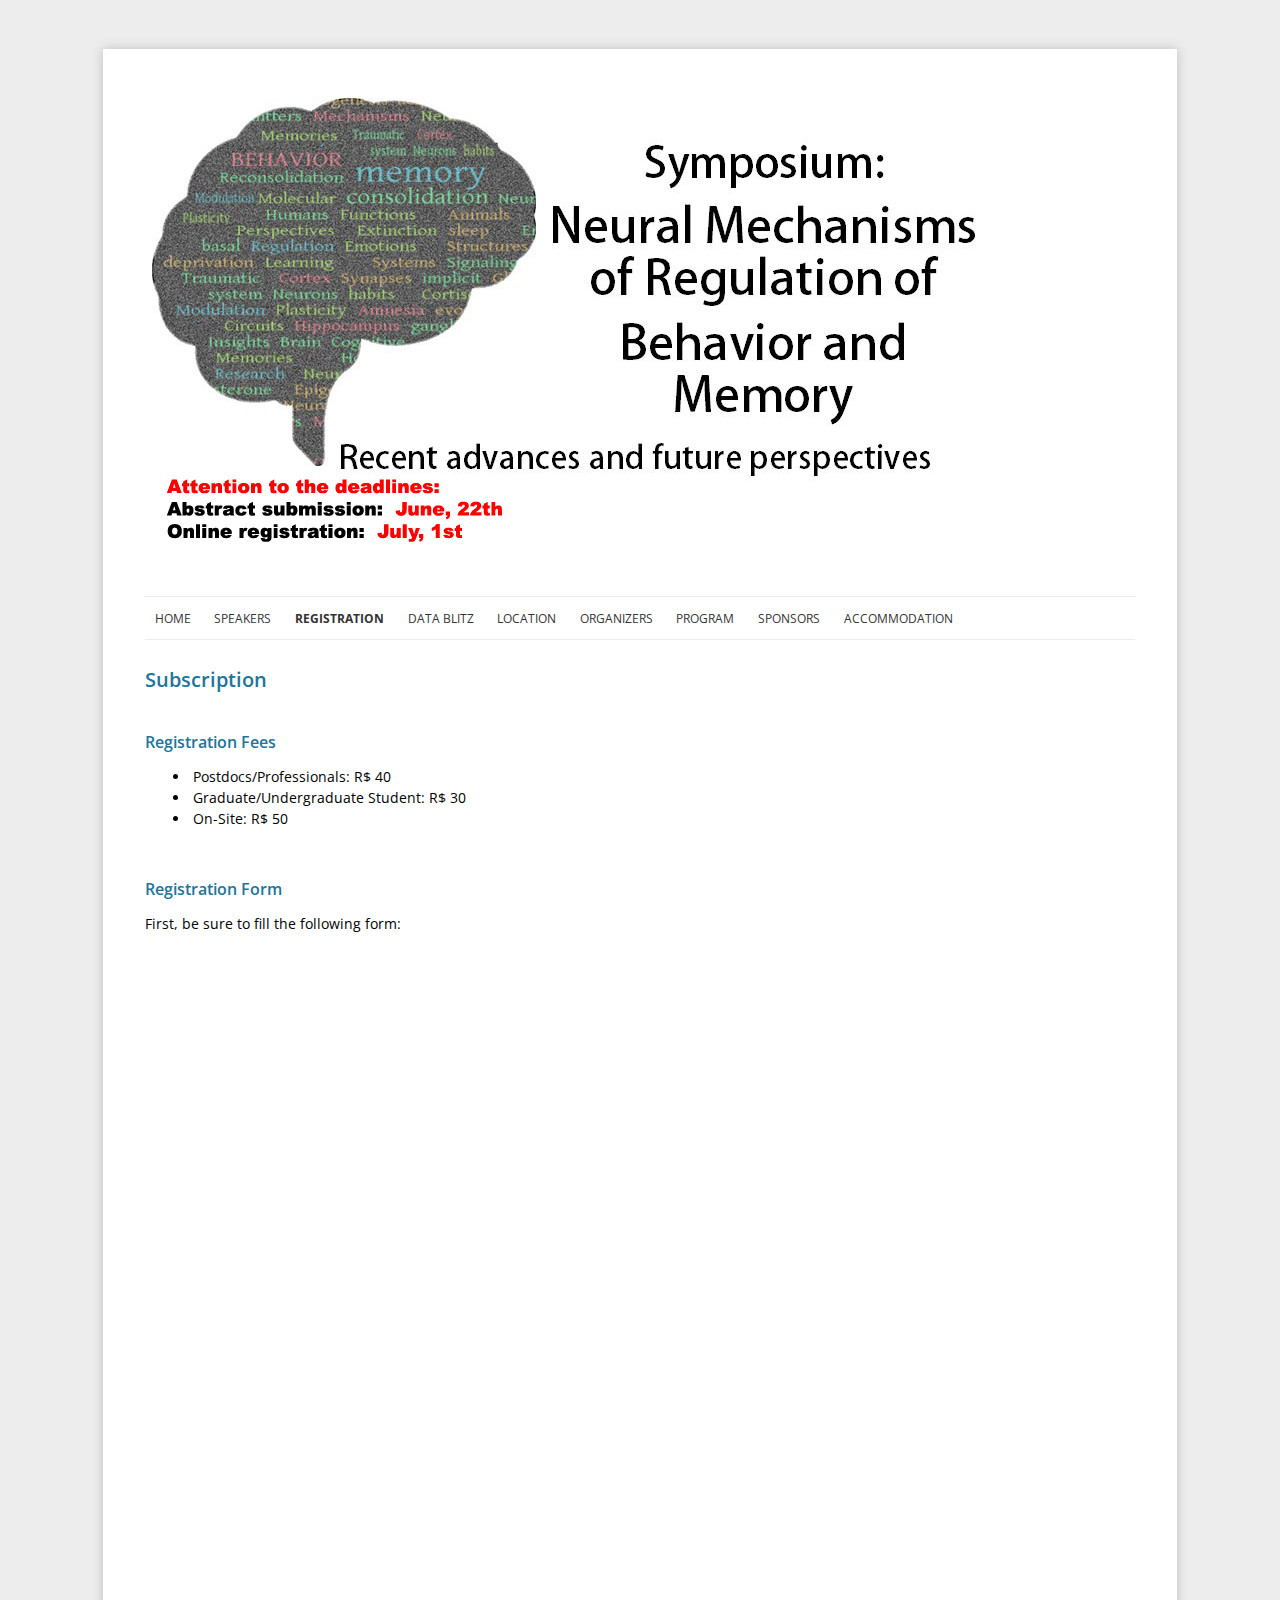
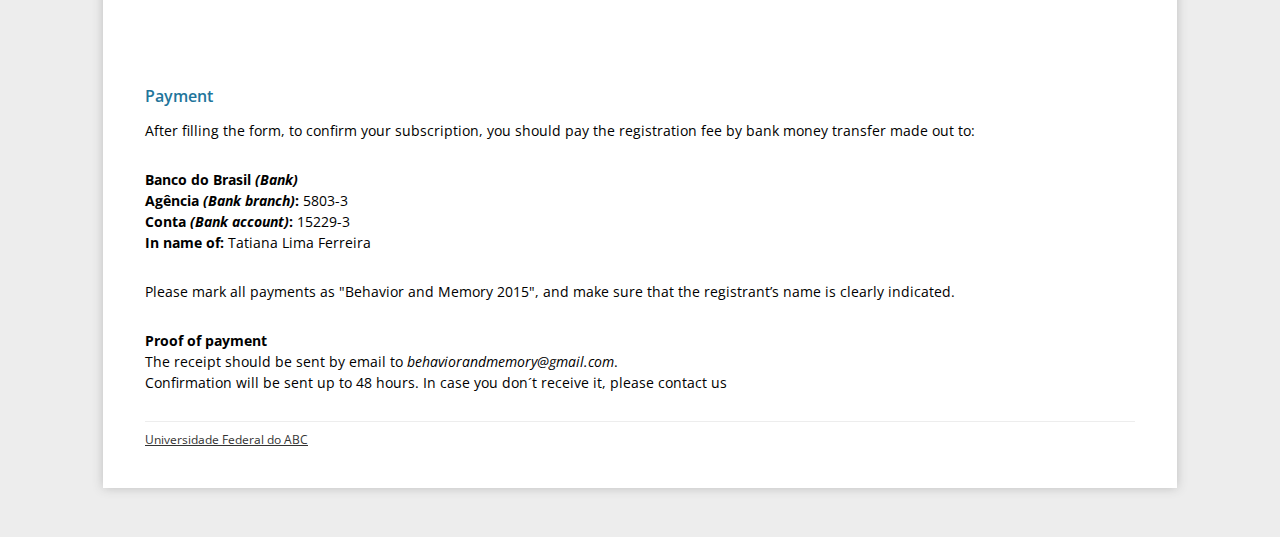
<file: registration.html>
<!DOCTYPE html>
<html>

<head>
	<meta charset="utf-8" />
	<meta name="viewport" content="width=device-width, initial-scale=1.0" />

	<title>REGISTRATION - Behavior and Memory Symposium</title>

	<meta name="description" content="Symposium: Neural mechanisms of regulation of behavior and memory: recent advances and future perspectives">
	<meta name="keywords" content="neuro,neurociencia,simpósio,IBRO,memoria,emocional,neural,mechanisms,regulation,behavior,memory">
	<meta name="author" content="Joselisa Paiva">

	<link href="css/reset.css" rel="stylesheet" />

	<link rel="stylesheet" href="http://fonts.googleapis.com/css?family=Open+Sans:400italic,700italic,400,700&amp;subset=latin,latin-ext" type="text/css" media="all" />

	<link href="css/style.css" rel="stylesheet" />

</head>

<body>
	<div class="container">
		<header>
			<div class="title">
				<h1>
					<img src="img/logotipocompleto.jpg" alt="Logotipo" />
				</h1>

			</div>
			<nav class="menu">
				<ul>
					<li><a href="index.html">Home</a>
					</li>
					<li><a href="speakers.html">Speakers</a>
					</li>
					<li class="active"><a href="registration.html">Registration</a>
					</li>
					<li><a href="data-blitz.html">Data Blitz</a>
					</li>
					<li><a href="location.html">Location</a>
					</li>
					<li><a href="organizers.html">Organizers</a>
					</li>
					<li><a href="program.html">Program</a>
					</li>
					<li><a href="sponsors.html">Sponsors</a>
					</li>
					<li><a href="accommodation.html">Accommodation</a>
					</li>
				</ul>
			</nav>
		</header>
		<article>
			<h2>Subscription</h2>
			<h3>Registration Fees</h3>
			<ul>
				<li>Postdocs/Professionals: R$ 40</li>
				<li>Graduate/Undergraduate Student: R$ 30</li>
				<li>On-Site: R$ 50</li>
			</ul>

			<h3>Registration Form</h3>
			<p>First, be sure to fill the following form: </p>
			<iframe src="https://docs.google.com/forms/d/1iLNg9XIXxuEmQC_aaaPOR6txXJadNj3S_LgBcuUKcwA/viewform?embedded=true" width="800" height="700" frameborder="0" marginheight="0" marginwidth="0">Carregando...</iframe>

			<h3>Payment</h3>
			<p>After filling the form, to confirm your subscription, you should pay the registration fee by bank money transfer made out to:</p>
			<p>
				<strong>Banco do Brasil <em>(Bank)</em></strong>
				<br /><strong>Agência <em>(Bank branch)</em>:</strong> 5803-3
				<br /><strong>Conta <em>(Bank account)</em>:</strong> 15229-3
				<br /><strong>In name of:</strong> Tatiana Lima Ferreira
			</p>
			<p>Please mark all payments as "Behavior and Memory 2015", and make sure that the registrant’s name is clearly indicated.</p>

			<p>
				<strong>Proof of payment</strong>
				<br />The receipt should be sent by email to <em>behaviorandmemory@gmail.com</em>.
				<br />Confirmation will be sent up to 48 hours. In case you don´t receive it, please contact us
			</p>
		</article>

		<footer>
			<a href="http://www.ufabc.edu.br" title="UFABC">Universidade Federal do ABC </a>
		</footer>
	</div>
</body>

</html>
</file>
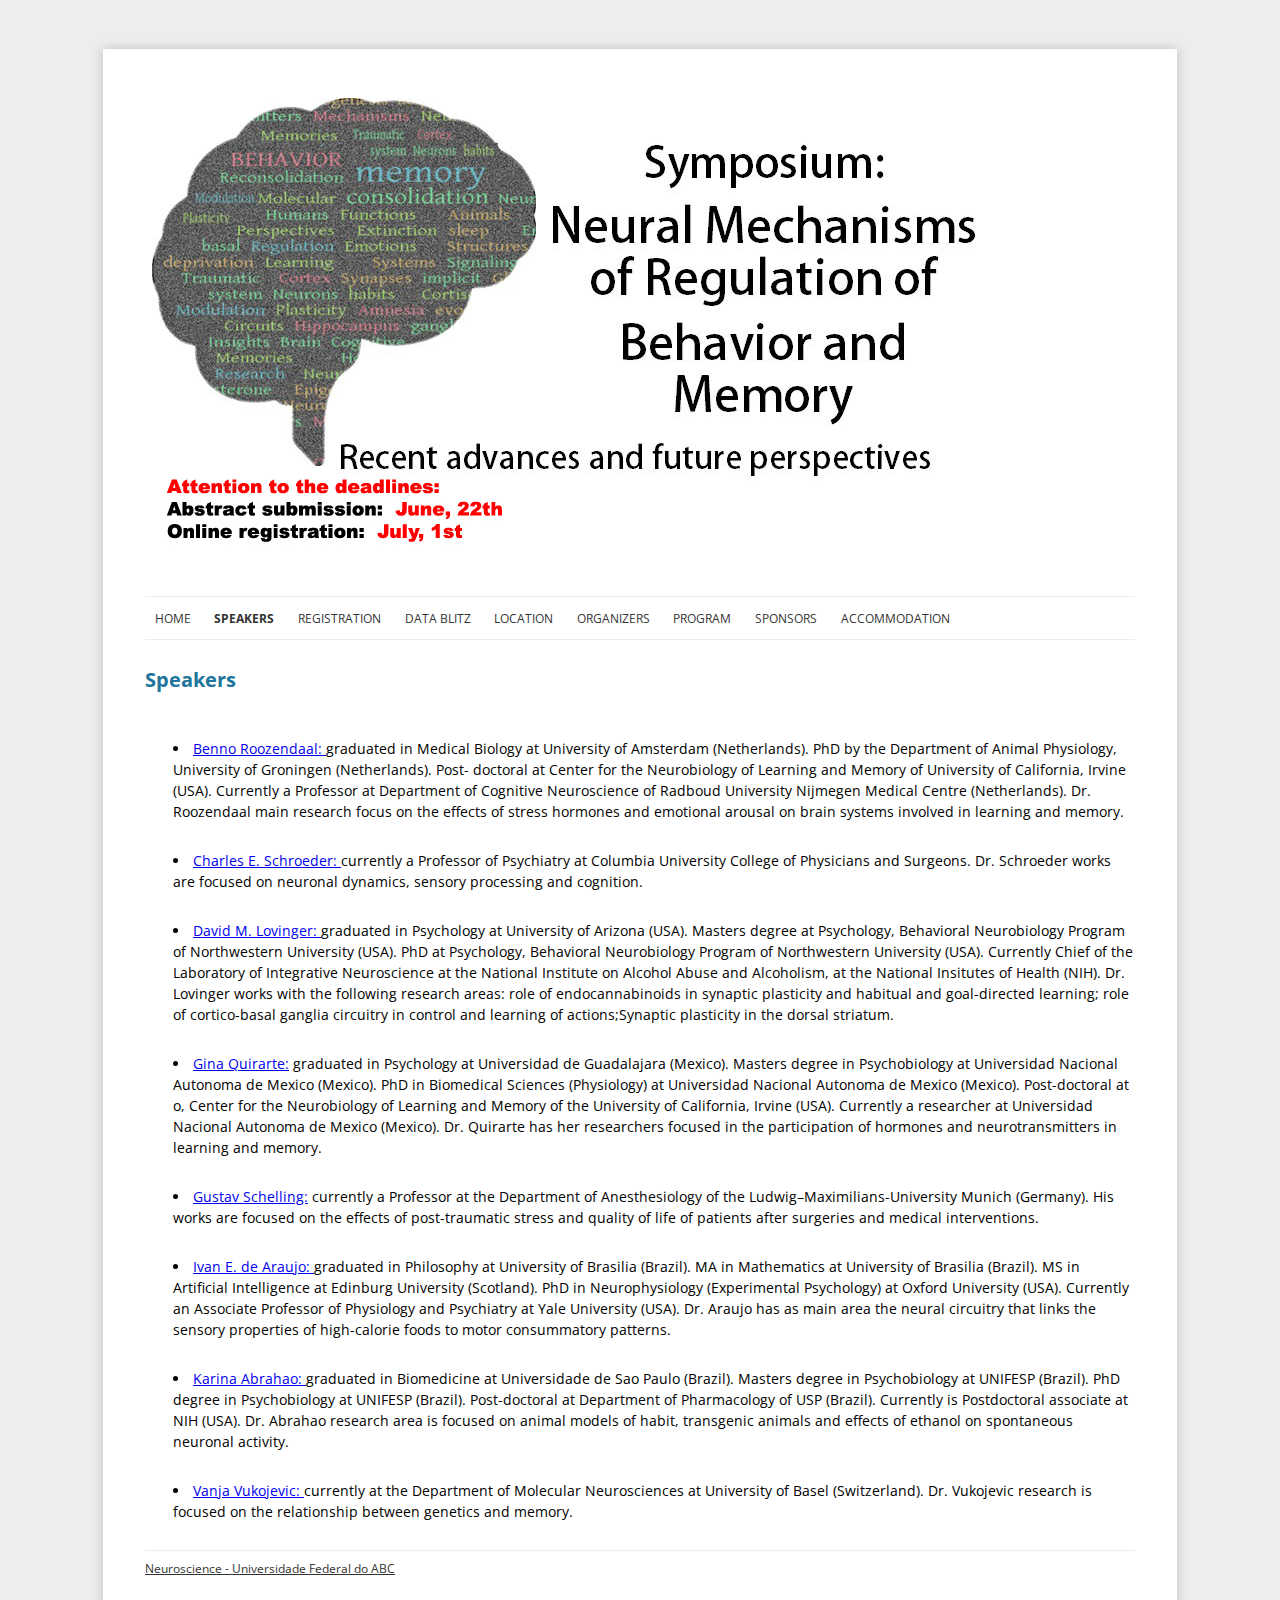
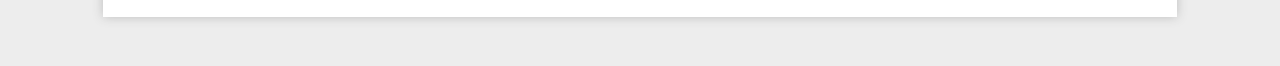
<file: speakers.html>
<!DOCTYPE html>
<html>

<head>
	<meta charset="utf-8" />
	<meta name="viewport" content="width=device-width, initial-scale=1.0" />

	<title>SPEAKERS - Behavior and Memory Symposium</title>

	<meta name="description" content="Symposium: Neural mechanisms of regulation of behavior and memory: recent advances and future perspectives">
	<meta name="keywords" content="neuro,neurociencia,simpósio,IBRO,memoria,emocional,neural,mechanisms,regulation,behavior,memory">
	<meta name="author" content="Joselisa Paiva">

	<link href="css/reset.css" rel="stylesheet" />

	<link rel="stylesheet" href="http://fonts.googleapis.com/css?family=Open+Sans:400italic,700italic,400,700&amp;subset=latin,latin-ext" type="text/css" media="all" />

	<link href="css/style.css" rel="stylesheet" />

</head>

<body>
	<div class="container">
		<header>
			<div class="title">
				<h1>
					<img src="img/logotipocompleto.jpg" alt="Logotipo" />
				</h1>

			</div>
			<nav class="menu">
				<ul>
					<li><a href="index.html">Home</a>
					</li>
					<li class="active"><a href="speakers.html">Speakers</a>
					</li>
					<li><a href="registration.html">Registration</a>
					</li>
					<li><a href="data-blitz.html">Data Blitz</a>
					</li>
					<li><a href="location.html">Location</a>
					</li>
					<li><a href="organizers.html">Organizers</a>
					</li>
					<li><a href="program.html">Program</a>
					</li>
					<li><a href="sponsors.html">Sponsors</a>
					</li>
					<li><a href="accommodation.html">Accommodation</a>
					</li>
					
				</ul>
			</nav>
		</header>
		<article>
			<h2><strong>Speakers</h2>
			</strong>
			<ol>
		<p>
		<li> <a href="http://www.ru.nl/people/donders/roozendaal-b/">Benno Roozendaal: </a>
		graduated in Medical Biology at University of Amsterdam (Netherlands).
		PhD by the Department of Animal Physiology, University of Groningen (Netherlands).
		Post- doctoral at Center for the Neurobiology of Learning and Memory of University of California, Irvine (USA).
		Currently a Professor at Department of Cognitive Neuroscience of Radboud University
		Nijmegen Medical Centre (Netherlands). Dr. Roozendaal main research focus on the effects
		of stress hormones and emotional arousal on brain systems involved in learning and memory.</li>
		</p>	
		
		<p>
		<li><a href="http://www.rfmh.org/nki/programs/cnnl.cfm">Charles E. 
		Schroeder: </a> currently a Professor of Psychiatry at Columbia University College of Physicians
		and Surgeons. Dr. Schroeder works are focused on neuronal dynamics, sensory processing and cognition. </li>
		</p>	
		
		<p>
		<li><a href="http://www.niaaa.nih.gov/research/niaaa-intramural-program/niaaa-laboratories/laboratory-integrative-neuroscience/lin-office">David M. Lovinger: </a> graduated in Psychology at University of Arizona (USA).
		Masters degree at Psychology, Behavioral Neurobiology Program of Northwestern University (USA). PhD at Psychology, 
		Behavioral Neurobiology Program of Northwestern University (USA). Currently Chief of the Laboratory of Integrative
		Neuroscience at the National Institute on Alcohol Abuse and Alcoholism, at the National Insitutes of Health (NIH).
		Dr. Lovinger works with the following research areas: role of endocannabinoids in synaptic plasticity and habitual
		and goal-directed learning; role of cortico-basal ganglia circuitry in control and learning of actions;Synaptic plasticity
		in the dorsal striatum. </li>
		</p>
		
		<p>
		<li><a href="http://132.248.142.23/web_site/home_pages/72">Gina Quirarte:</a> graduated in Psychology at Universidad de Guadalajara (Mexico). Masters degree in Psychobiology at Universidad Nacional Autonoma de Mexico (Mexico). PhD in Biomedical Sciences (Physiology) at Universidad Nacional Autonoma de Mexico (Mexico). Post-doctoral at o, Center for the Neurobiology of Learning and Memory of the University of California, Irvine (USA). Currently a researcher at Universidad Nacional Autonoma de Mexico (Mexico). Dr. Quirarte has her researchers focused in the participation of hormones and neurotransmitters in learning and memory. </li>
		</p>	
		
		<p>
		<li><a href="http://www.klinikum.uni-muenchen.de/Klinik-fuer-Anaesthesiologie/download/de/forschung/ICOS-Group.pdf">Gustav Schelling:</a> currently a Professor at the Department of Anesthesiology of the Ludwig–Maximilians-University Munich (Germany). His works are focused on the effects of post-traumatic stress and quality of life of patients after surgeries and medical interventions. </li>
		</p>	
		
		<p>
		<li><a href="http://medicine.yale.edu/psychiatry/people/ivan_araujo.profile
		">Ivan E. de Araujo: </a> graduated in Philosophy at University of Brasilia (Brazil). MA in Mathematics at University of Brasilia (Brazil). MS in Artificial Intelligence at Edinburg University (Scotland). PhD in Neurophysiology (Experimental Psychology) at Oxford University (USA). Currently an Associate Professor of Physiology and Psychiatry at Yale University (USA). Dr. Araujo has as main area the neural circuitry that links the sensory properties of high-calorie foods to motor consummatory patterns.</li>
		</p>	
		
		<p>
		<li><a href="http://buscatextual.cnpq.br/buscatextual/visualizacv.do?id=K4757881E6
		">Karina Abrahao: </a> graduated in Biomedicine at Universidade de Sao Paulo (Brazil). Masters degree in Psychobiology at UNIFESP (Brazil). PhD degree in Psychobiology at UNIFESP (Brazil). Post-doctoral at Department of Pharmacology of USP (Brazil). Currently is Postdoctoral associate at NIH (USA). Dr. Abrahao research area is focused on animal models of habit, transgenic animals and effects of ethanol on spontaneous neuronal activity.</li>
		</p>	
		
		<p>
		<li><a href="https://psycho.unibas.ch/en/department/people/profile/person/vukojevic/
		">Vanja Vukojevic: </a> currently at the Department of Molecular Neurosciences at University of Basel (Switzerland). Dr. Vukojevic research is focused on the relationship between genetics and memory.</li>
		</p>
			
			
			
			</ul>


		</article>

		<footer>
			<a href="http://neuro.ufabc.edu.br/?lang=en" title="UFABC">Neuroscience - Universidade Federal do ABC </a>
		</footer>
	</div>
</body>

</html>
</file>
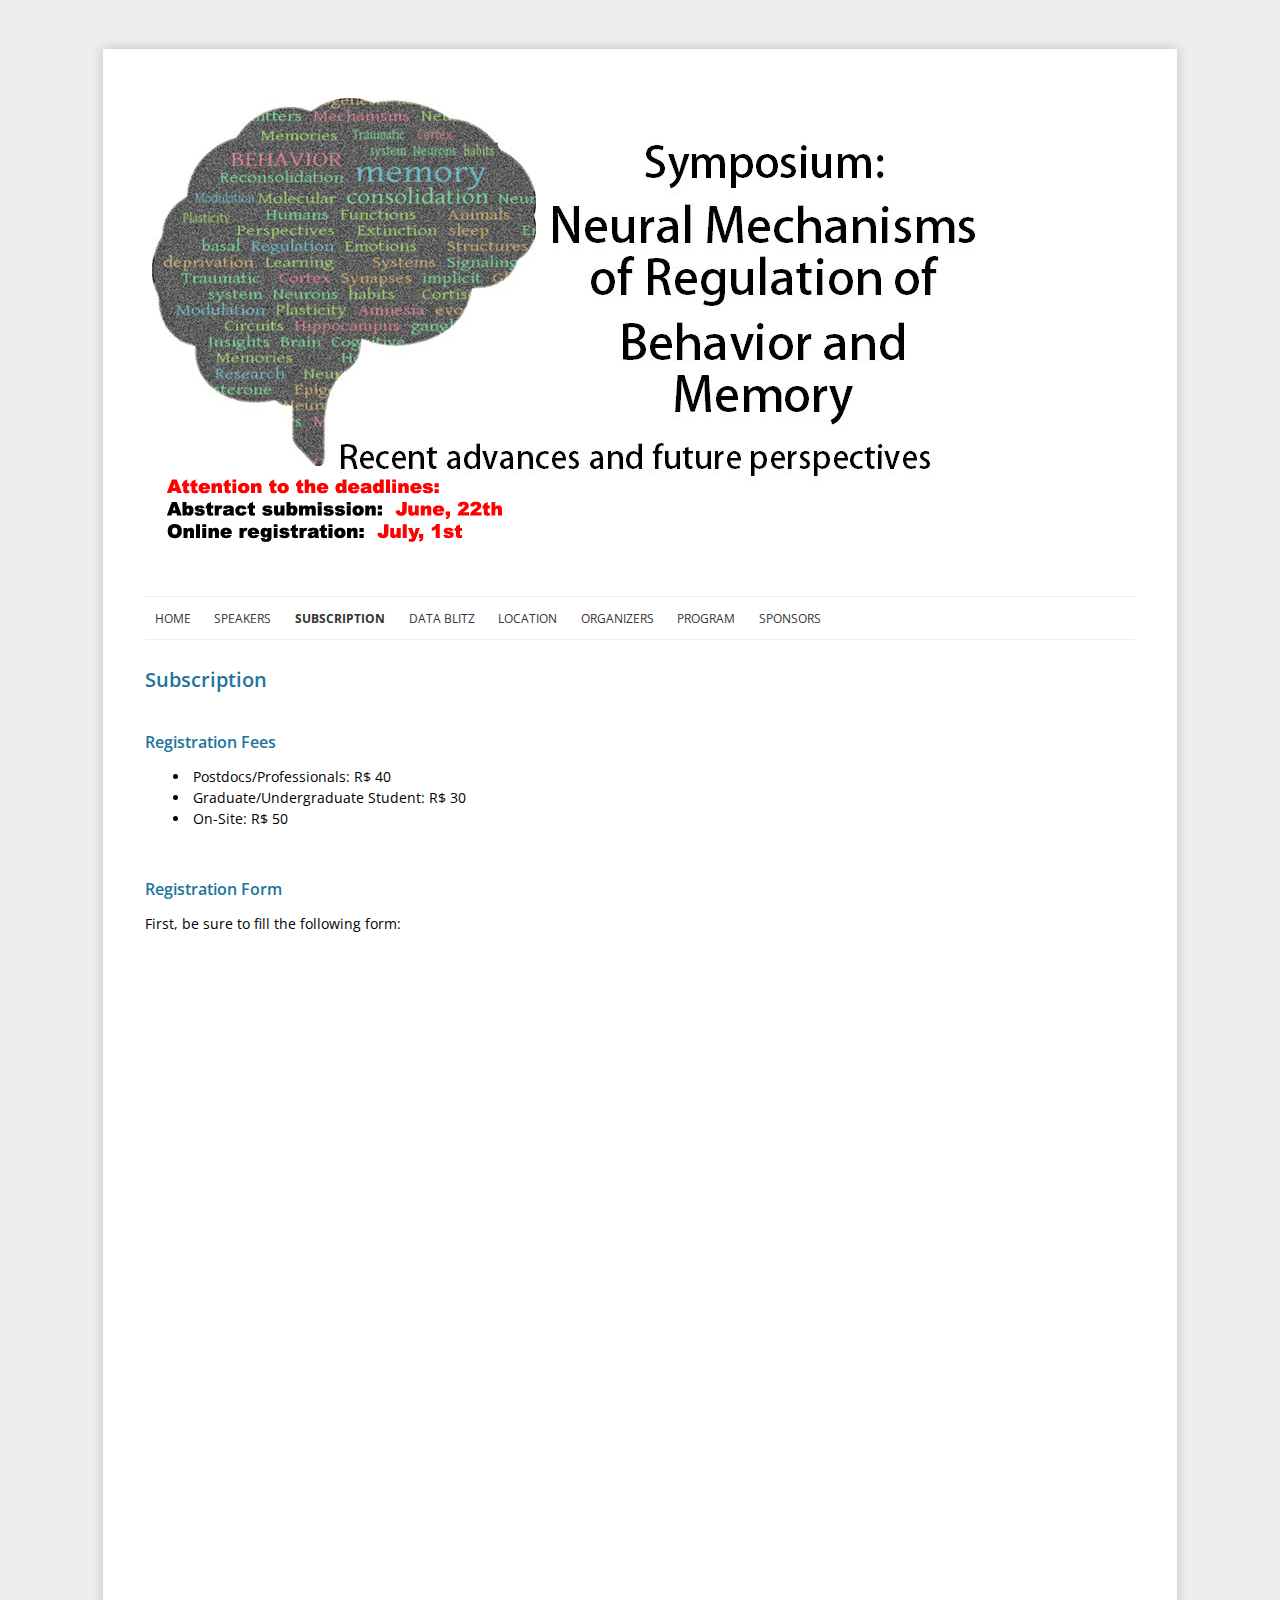
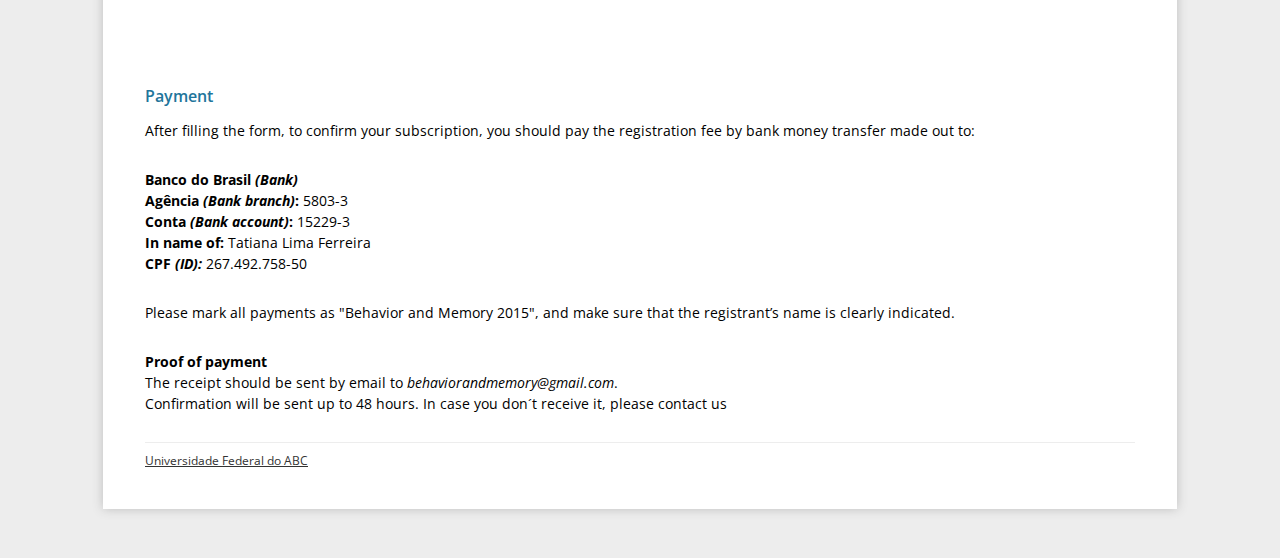
<file: subscription.html>
<!DOCTYPE html>
<html>

<head>
	<meta charset="utf-8" />
	<meta name="viewport" content="width=device-width, initial-scale=1.0" />

	<title>Behavior and Memory Symposium</title>

	<meta name="description" content="Symposium: Neural mechanisms of regulation of behavior and memory: recent advances and future perspectives">
	<meta name="keywords" content="neuro,neurociencia,simpósio,IBRO,memoria,emocional,neural,mechanisms,regulation,behavior,memory">
	<meta name="author" content="Joselisa Paiva">

	<link href="css/reset.css" rel="stylesheet" />

	<link rel="stylesheet" href="http://fonts.googleapis.com/css?family=Open+Sans:400italic,700italic,400,700&amp;subset=latin,latin-ext" type="text/css" media="all" />

	<link href="css/style.css" rel="stylesheet" />

</head>

<body>
	<div class="container">
		<header>
			<div class="title">
				<h1>
					<img src="img/logotipocompleto.jpg" alt="Logotipo" />
				</h1>

			</div>
			<nav class="menu">
				<ul>
					<li><a href="index.html">Home</a>
					</li>
					<li><a href="speakers.html">Speakers</a>
					</li>
					<li class="active"><a href="subscription.html">Subscription</a>
					</li>
					<li><a href="data-blitz.html">Data Blitz</a>
					</li>
					<li><a href="location.html">Location</a>
					</li>
					<li><a href="organizers.html">Organizers</a>
					</li>
					<li><a href="program.html">Program</a>
					</li>
					<li><a href="sponsors.html">Sponsors</a>
					</li>
				</ul>
			</nav>
		</header>
		<article>
			<h2>Subscription</h2>
			<h3>Registration Fees</h3>
			<ul>
				<li>Postdocs/Professionals: R$ 40</li>
				<li>Graduate/Undergraduate Student: R$ 30</li>
				<li>On-Site: R$ 50</li>
			</ul>

			<h3>Registration Form</h3>
			<p>First, be sure to fill the following form: </p>
			<iframe src="https://docs.google.com/forms/d/1iLNg9XIXxuEmQC_aaaPOR6txXJadNj3S_LgBcuUKcwA/viewform?embedded=true" width="800" height="700" frameborder="0" marginheight="0" marginwidth="0">Carregando...</iframe>

			<h3>Payment</h3>
			<p>After filling the form, to confirm your subscription, you should pay the registration fee by bank money transfer made out to:</p>
			<p>
				<strong>Banco do Brasil <em>(Bank)</em></strong>
				<br /><strong>Agência <em>(Bank branch)</em>:</strong> 5803-3
				<br /><strong>Conta <em>(Bank account)</em>:</strong> 15229-3
				<br /><strong>In name of:</strong> Tatiana Lima Ferreira
				<br /><strong>CPF <em>(ID):</em></strong> 267.492.758-50
			</p>
			<p>Please mark all payments as "Behavior and Memory 2015", and make sure that the registrant’s name is clearly indicated.</p>

			<p>
				<strong>Proof of payment</strong>
				<br />The receipt should be sent by email to <em>behaviorandmemory@gmail.com</em>.
				<br />Confirmation will be sent up to 48 hours. In case you don´t receive it, please contact us
			</p>
		</article>

		<footer>
			<a href="http://www.ufabc.edu.br" title="UFABC">Universidade Federal do ABC </a>
		</footer>
	</div>
</body>

</html>
</file>
<file: css/style.css>
body {
	font-family: "Open Sans", Helvetica, Arial, sans-serif;
	font-size: 14px;
}

h1,
h2,
h3,
h4,
h5 {
	padding-bottom: 1em;
}

h2,
h3,
h4,
h5 {
	padding-top: 1.5em;
}

h1 {
	font-size: 28px;
	font-weight: 900;
}

h2, h3, h4 {
	color: #21759b;
}

h2 {
	font-size: 20px;
	font-weight: 600;
}

h3 {
	font-size: 16px;
	font-weight: 600;
}

h4 {
	font-size: 14px;
	font-weight: 400;
}

p, article ul, article ol {
	margin-bottom: 2em;
	line-height: 1.5em;
}

strong {
	font-weight: bold;
}

em {
	font-style: italic;
}

article ol, article ul {
	list-style-type: disc;
	list-style-position: inside;
	margin-left: 2em;
}

footer {
	border-top: 1px solid #ededed;
	padding-top: 1em;
	margin-top: 1em;

	font-size: 12px;
}

footer a {
	color: #333333;
}

footer a:hover {
	color: #2b7196;
}

table {
	width: 100%;
	margin-bottom: 2em;
}

table thead th {
	font-weight: bold;
	text-align: left;
	padding: 0 1em 0.5em 0;
}

table tbody td {
	border-top: 1px solid #ededed;
	border-bottom: 1px solid #ededed;
	padding: 1em 1em 1em 0;
}

.container {
	margin: 1.5em;
	background-color: #ffffff;
}

.title {
	margin: .5em;
}

.menu ul {
	border-bottom: 1px solid #ededed;
	border-top: 1px solid #ededed;
}

.menu ul li {
	display: inline-block;
	padding: 1em .7em;
}

.menu ul li a {
	text-transform: uppercase;
	text-decoration: none;
	font-size: 12px;
	color: #333333;
}

.menu ul li:not(.active) a:hover {
	color: rgb(100, 135, 100);
	font-weight: 500;
}

.menu ul li.active {
	color: rgb(100, 135, 100);
	font-weight: bold;
}

@media (min-width: 900px) {
	body {
		background-color: #ededed;
	}
	.container {
		width: 800px;
		margin: 3.5em auto;
		padding: 3em;
		box-shadow: 0px 0px 10px #bebebe;
	}
}

@media (min-width: 1150px) {
	.container {
		width: 990px;
	}
}
</file>
